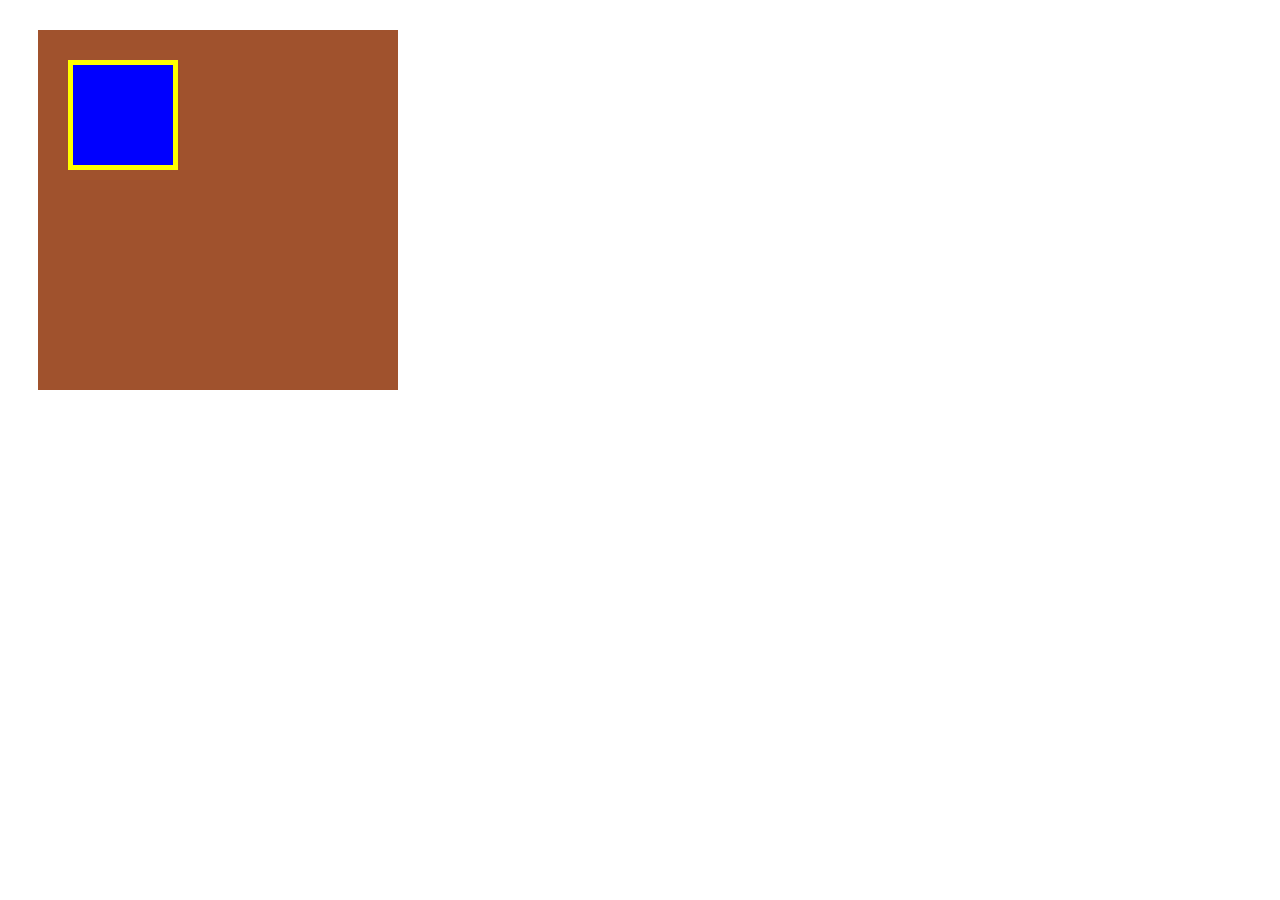
<file: box/box.html>
<!DOCTYPE html>
<html lang="ja">
  <head>
    <meta charset="UTF-8" />
    <!-- CSSファイルの読み込み -->
    <link rel="stylesheet" href="box.css" />
    <title>BOX</title>
  </head>

  <body>
    <!-- box1用のdiv -->
    <div class="box1">
     <div class="box2">
     </div>
  </body>
</html>
</file>
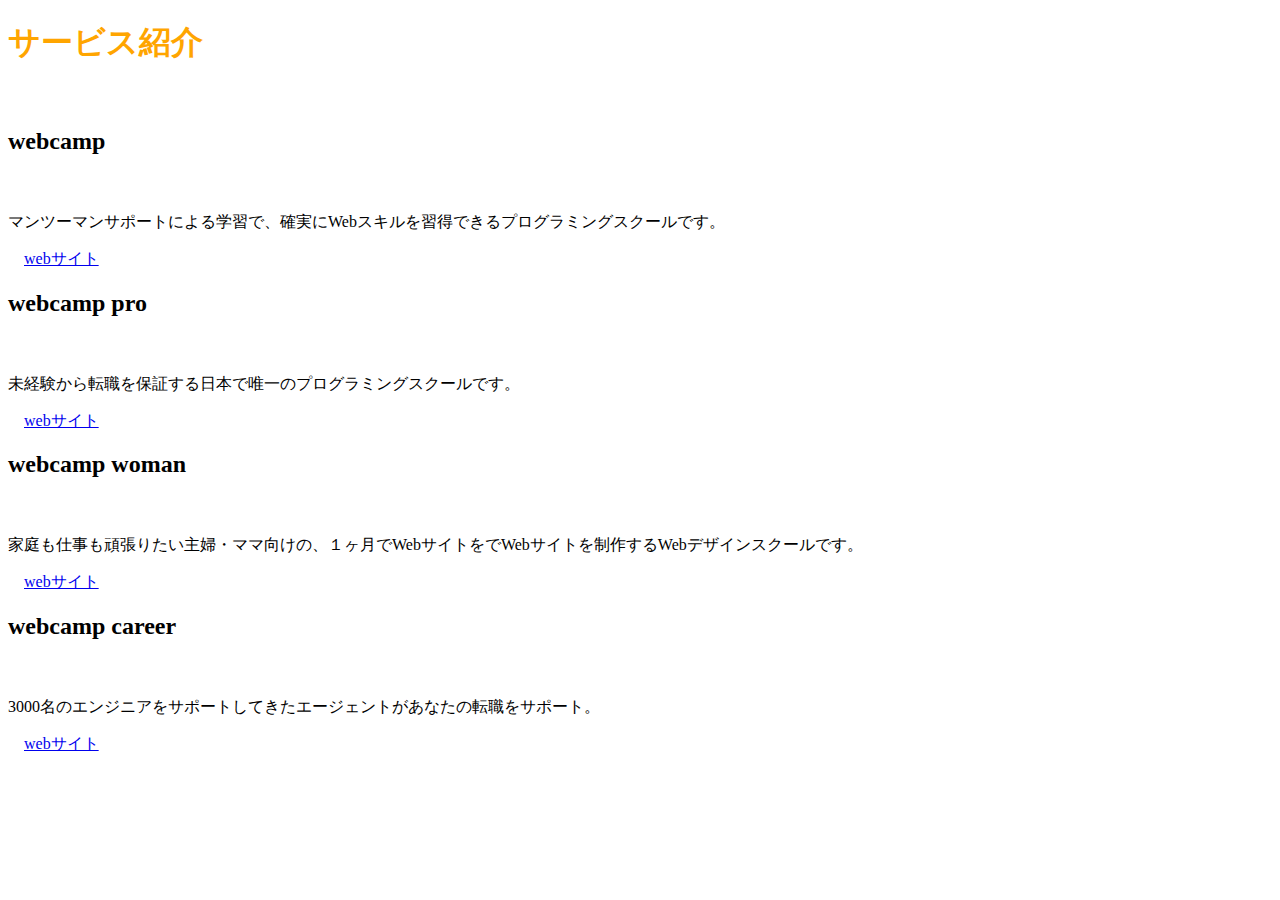
<file: ennsyuu/chapter2_exercise.html>
<!DOCTYPE HTML>
<html lang="ja">
  <head>
    <meta charset="UTF-8" />
    <title>chapter2_exercise</title>
    <link rel="stylesheet" href="chapter2_exercise.css" />

  </head>

  <body>
    <h1>サービス紹介</h1>
  　<h2>webcamp</h2>
  　<p>マンツーマンサポートによる学習で、確実にWebスキルを習得できるプログラミングスクールです。</p>
  　<a href="https://web-camp.io">webサイト</a>
  　<h2>webcamp pro</h2>
  　<p>未経験から転職を保証する日本で唯一のプログラミングスクールです。</p>
  　<a href="https://web-camp.io">webサイト</a>
  　<h2>webcamp woman</h2>
  　<p>家庭も仕事も頑張りたい主婦・ママ向けの、１ヶ月でWebサイトをでWebサイトを制作するWebデザインスクールです。</p>
  　<a href="https://web-camp.io">webサイト</a>
  　<h2>webcamp career</h2>
  　<p>3000名のエンジニアをサポートしてきたエージェントがあなたの転職をサポート。</p>
  　<a href="https://web-camp.io">webサイト</a>
  </body>
</html>
</file>
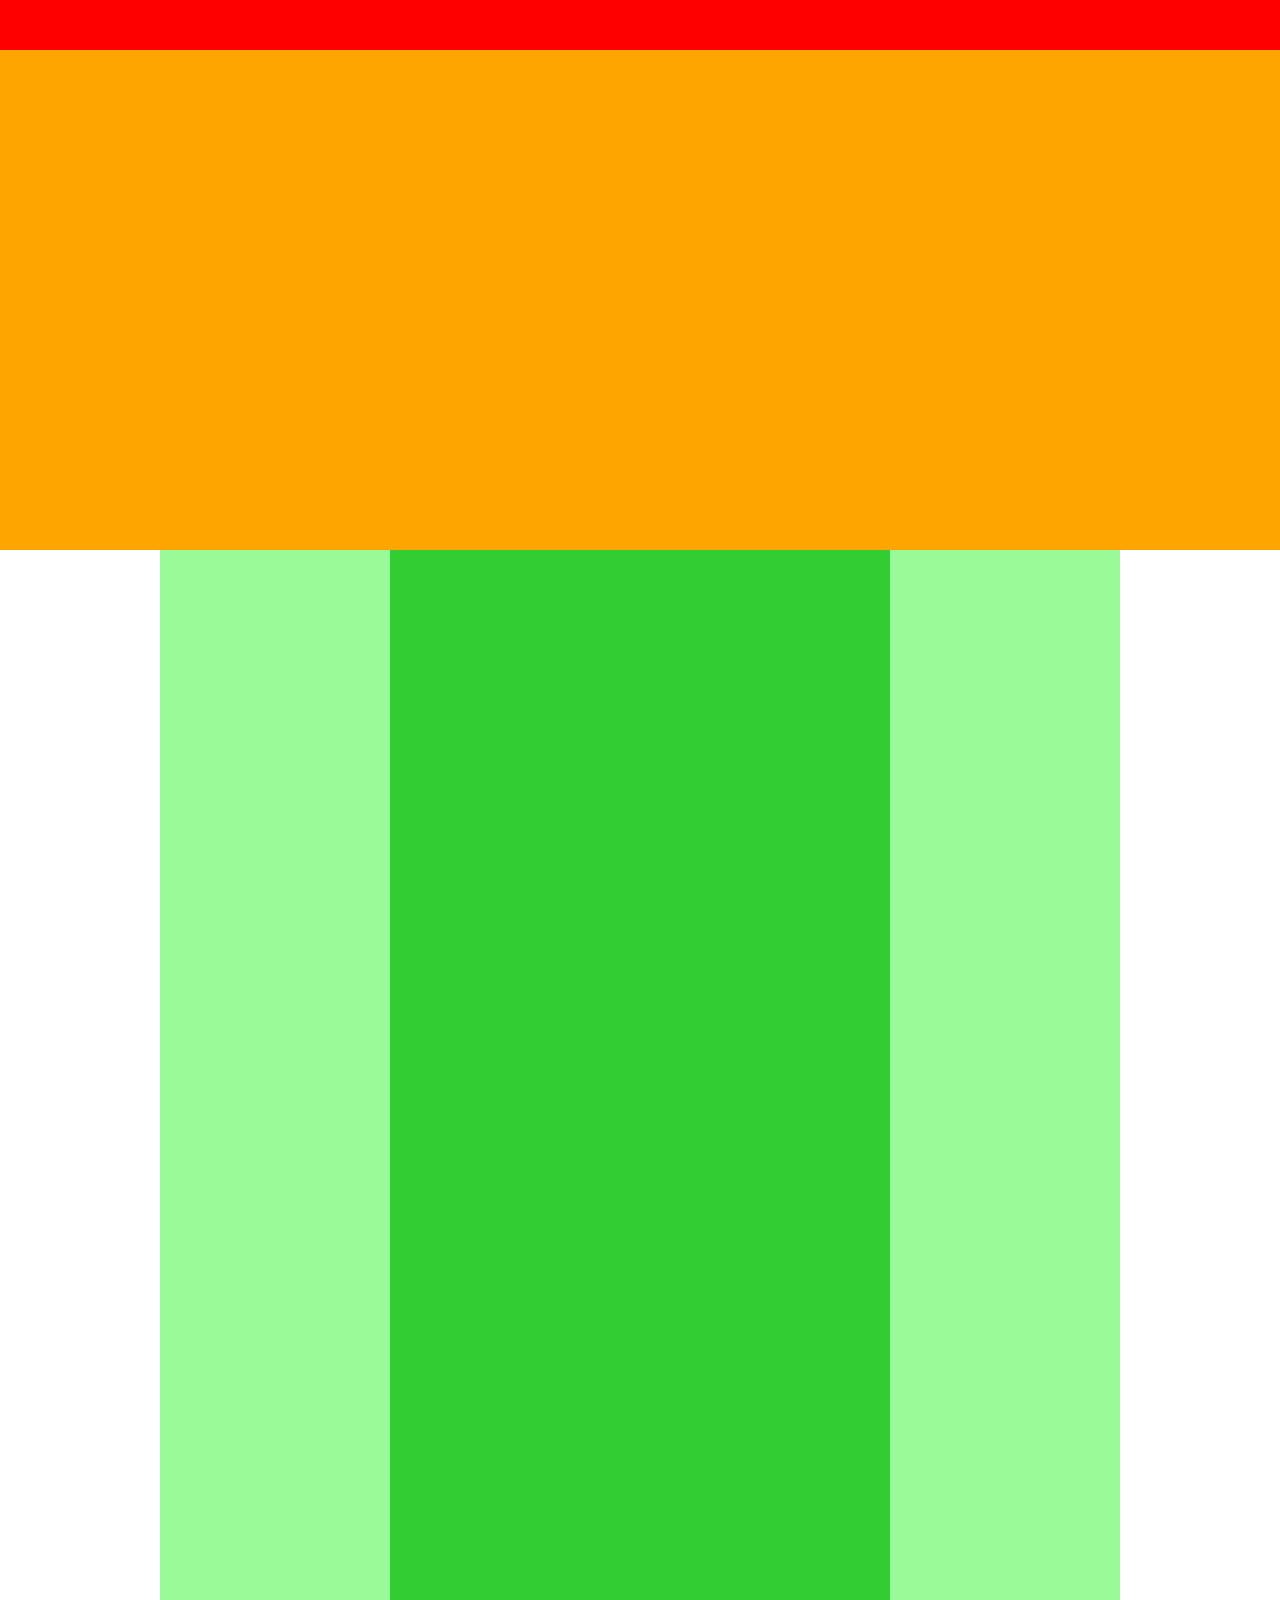
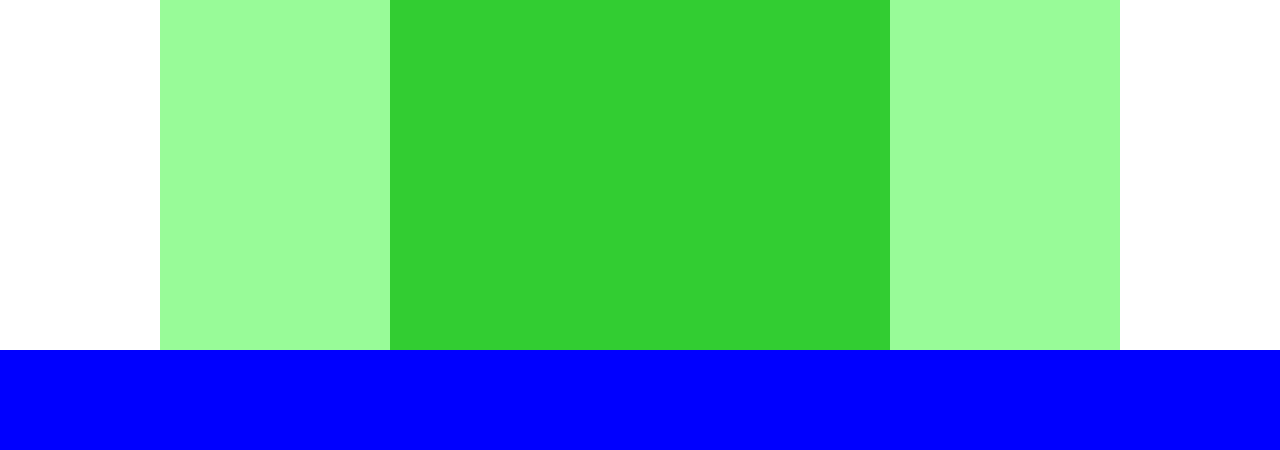
<file: ennsyuu/chapter4.html>
<!DOCTYPE html>
<html lang="ja">
  <head>
    <meta charset="UTF-8" />

    <link rel="stylesheet" href="chapter4.css" />
    <title>chapter4</title>
  </head>

  <body>
    <div class="header"></div>
    <div class="main-visual"></div>
    <div class="main">
      <div class="sidebar-left"></div>
      <div class="blog"></div>
      <div class="sidebar-right"></div>
    </div>
    <div class="footer"></div>
  </body>
</html>
</file>
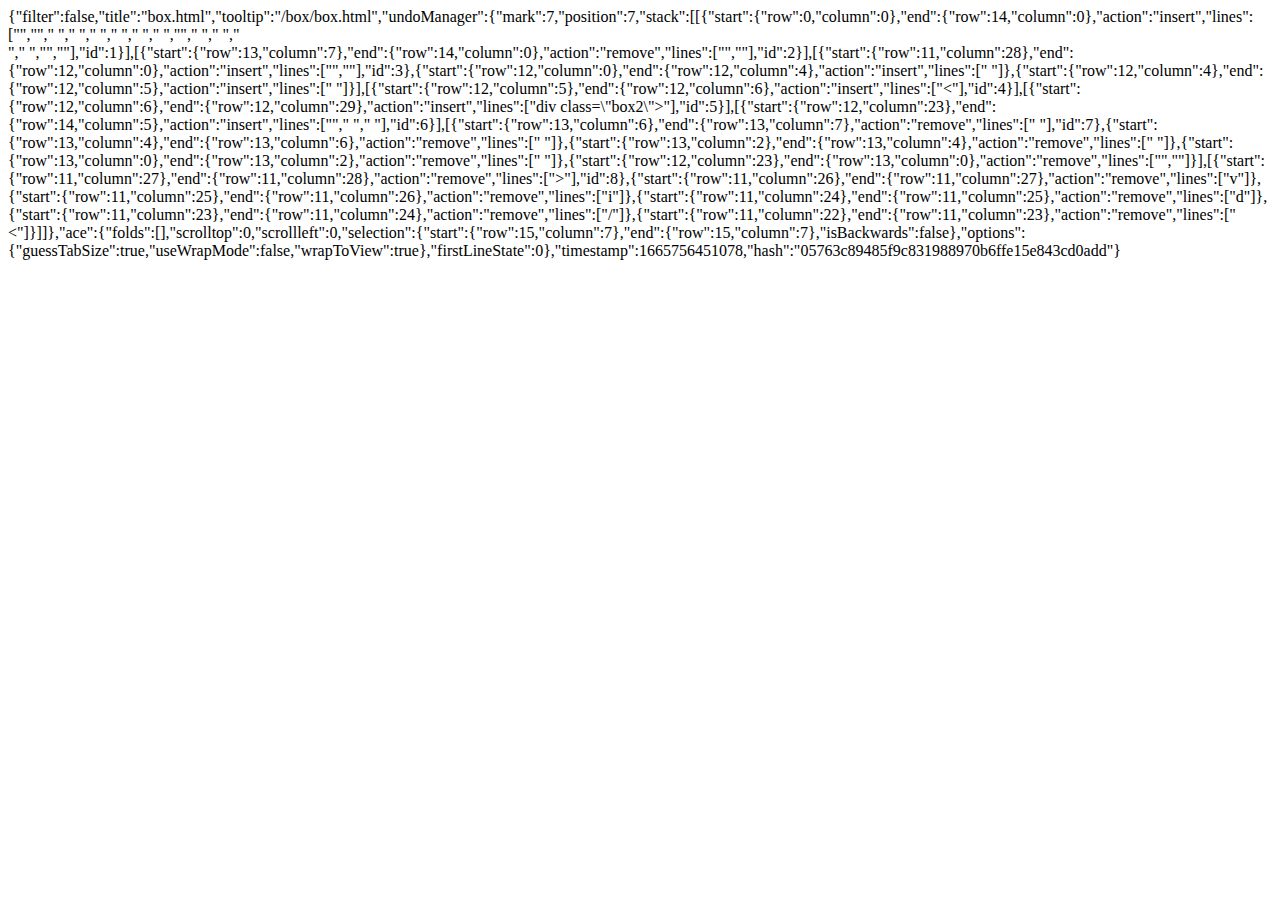
<file: .c9/metadata/environment/box/box.html>
{"filter":false,"title":"box.html","tooltip":"/box/box.html","undoManager":{"mark":7,"position":7,"stack":[[{"start":{"row":0,"column":0},"end":{"row":14,"column":0},"action":"insert","lines":["<!DOCTYPE html>","<html lang=\"ja\">","  <head>","    <meta charset=\"UTF-8\" />","    <!-- CSSファイルの読み込み -->","    <link rel=\"stylesheet\" href=\"box.css\" />","    <title>BOX</title>","  </head>","","  <body>","    <!-- box1用のdiv -->","    <div class=\"box1\"></div>","  </body>","</html>",""],"id":1}],[{"start":{"row":13,"column":7},"end":{"row":14,"column":0},"action":"remove","lines":["",""],"id":2}],[{"start":{"row":11,"column":28},"end":{"row":12,"column":0},"action":"insert","lines":["",""],"id":3},{"start":{"row":12,"column":0},"end":{"row":12,"column":4},"action":"insert","lines":["    "]},{"start":{"row":12,"column":4},"end":{"row":12,"column":5},"action":"insert","lines":[" "]}],[{"start":{"row":12,"column":5},"end":{"row":12,"column":6},"action":"insert","lines":["<"],"id":4}],[{"start":{"row":12,"column":6},"end":{"row":12,"column":29},"action":"insert","lines":["div class=\"box2\"></div>"],"id":5}],[{"start":{"row":12,"column":23},"end":{"row":14,"column":5},"action":"insert","lines":["","       ","     "],"id":6}],[{"start":{"row":13,"column":6},"end":{"row":13,"column":7},"action":"remove","lines":[" "],"id":7},{"start":{"row":13,"column":4},"end":{"row":13,"column":6},"action":"remove","lines":["  "]},{"start":{"row":13,"column":2},"end":{"row":13,"column":4},"action":"remove","lines":["  "]},{"start":{"row":13,"column":0},"end":{"row":13,"column":2},"action":"remove","lines":["  "]},{"start":{"row":12,"column":23},"end":{"row":13,"column":0},"action":"remove","lines":["",""]}],[{"start":{"row":11,"column":27},"end":{"row":11,"column":28},"action":"remove","lines":[">"],"id":8},{"start":{"row":11,"column":26},"end":{"row":11,"column":27},"action":"remove","lines":["v"]},{"start":{"row":11,"column":25},"end":{"row":11,"column":26},"action":"remove","lines":["i"]},{"start":{"row":11,"column":24},"end":{"row":11,"column":25},"action":"remove","lines":["d"]},{"start":{"row":11,"column":23},"end":{"row":11,"column":24},"action":"remove","lines":["/"]},{"start":{"row":11,"column":22},"end":{"row":11,"column":23},"action":"remove","lines":["<"]}]]},"ace":{"folds":[],"scrolltop":0,"scrollleft":0,"selection":{"start":{"row":15,"column":7},"end":{"row":15,"column":7},"isBackwards":false},"options":{"guessTabSize":true,"useWrapMode":false,"wrapToView":true},"firstLineState":0},"timestamp":1665756451078,"hash":"05763c89485f9c831988970b6ffe15e843cd0add"}
</file>
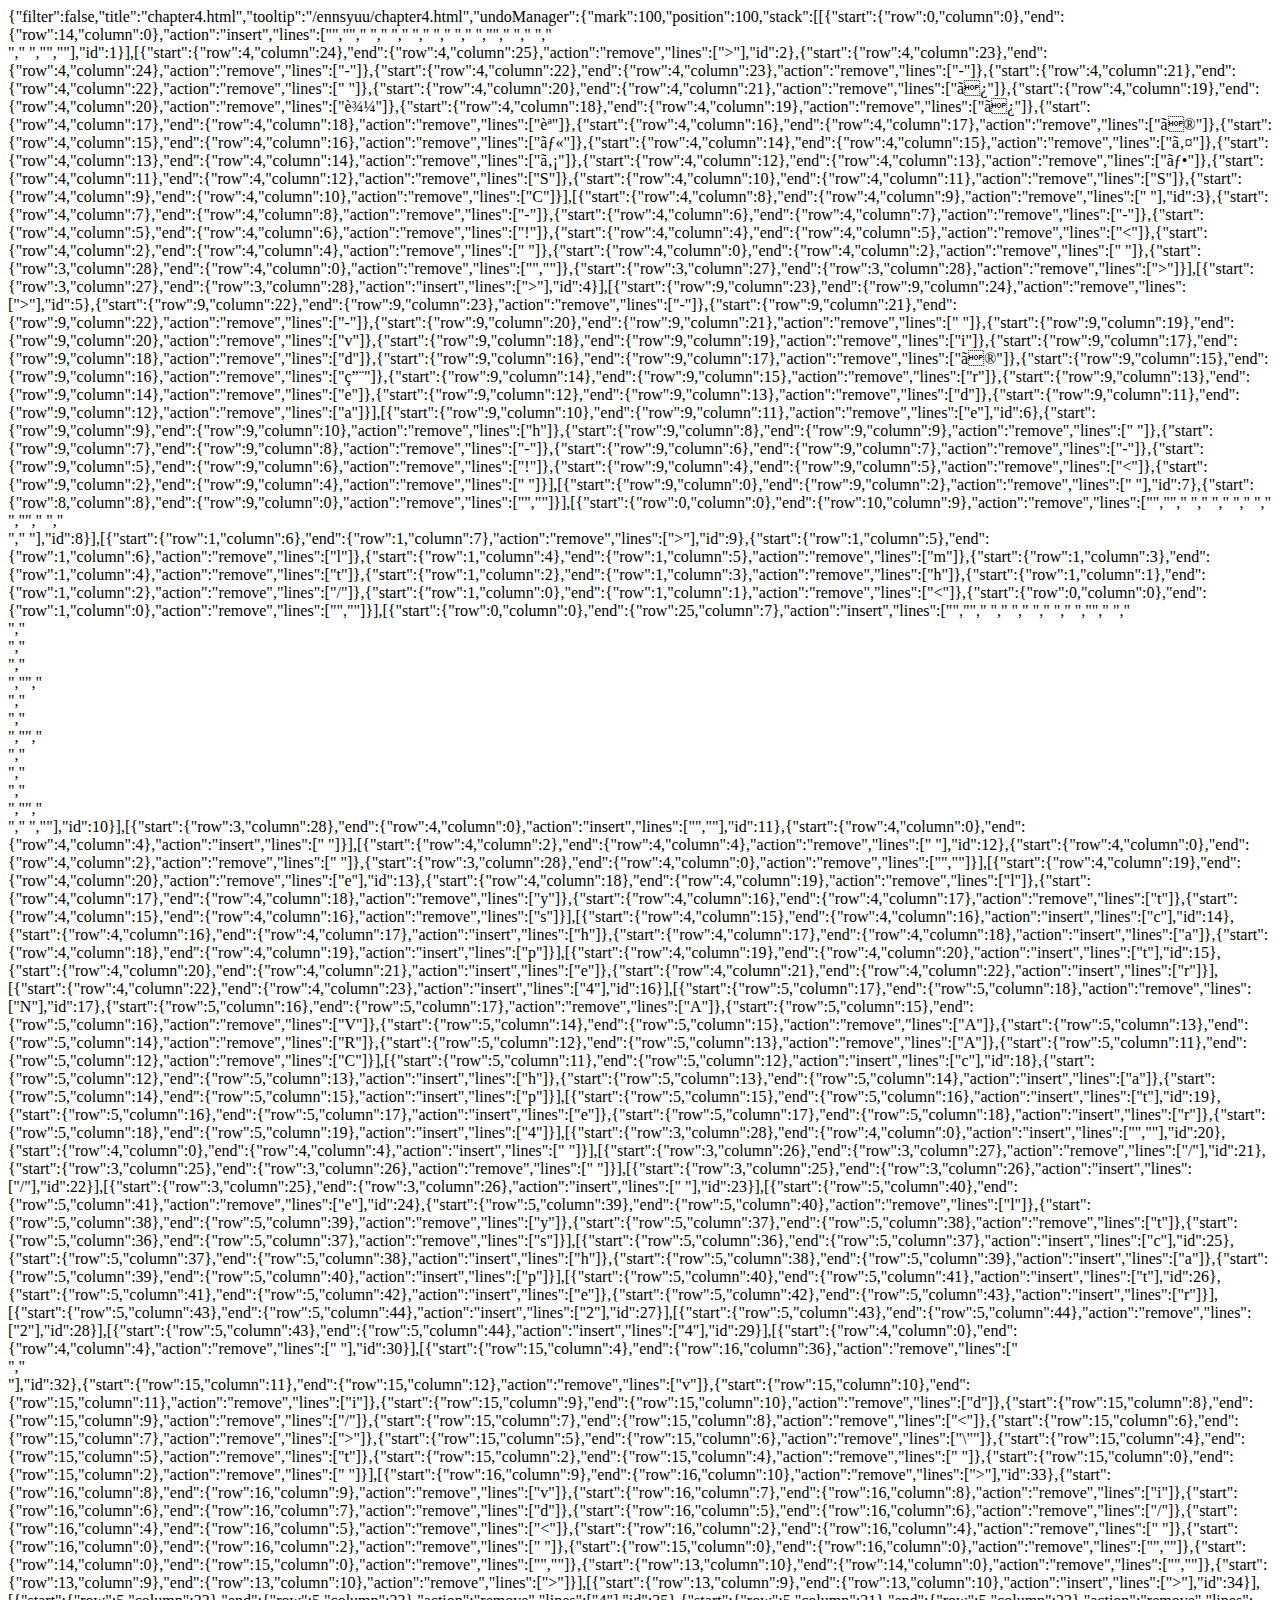
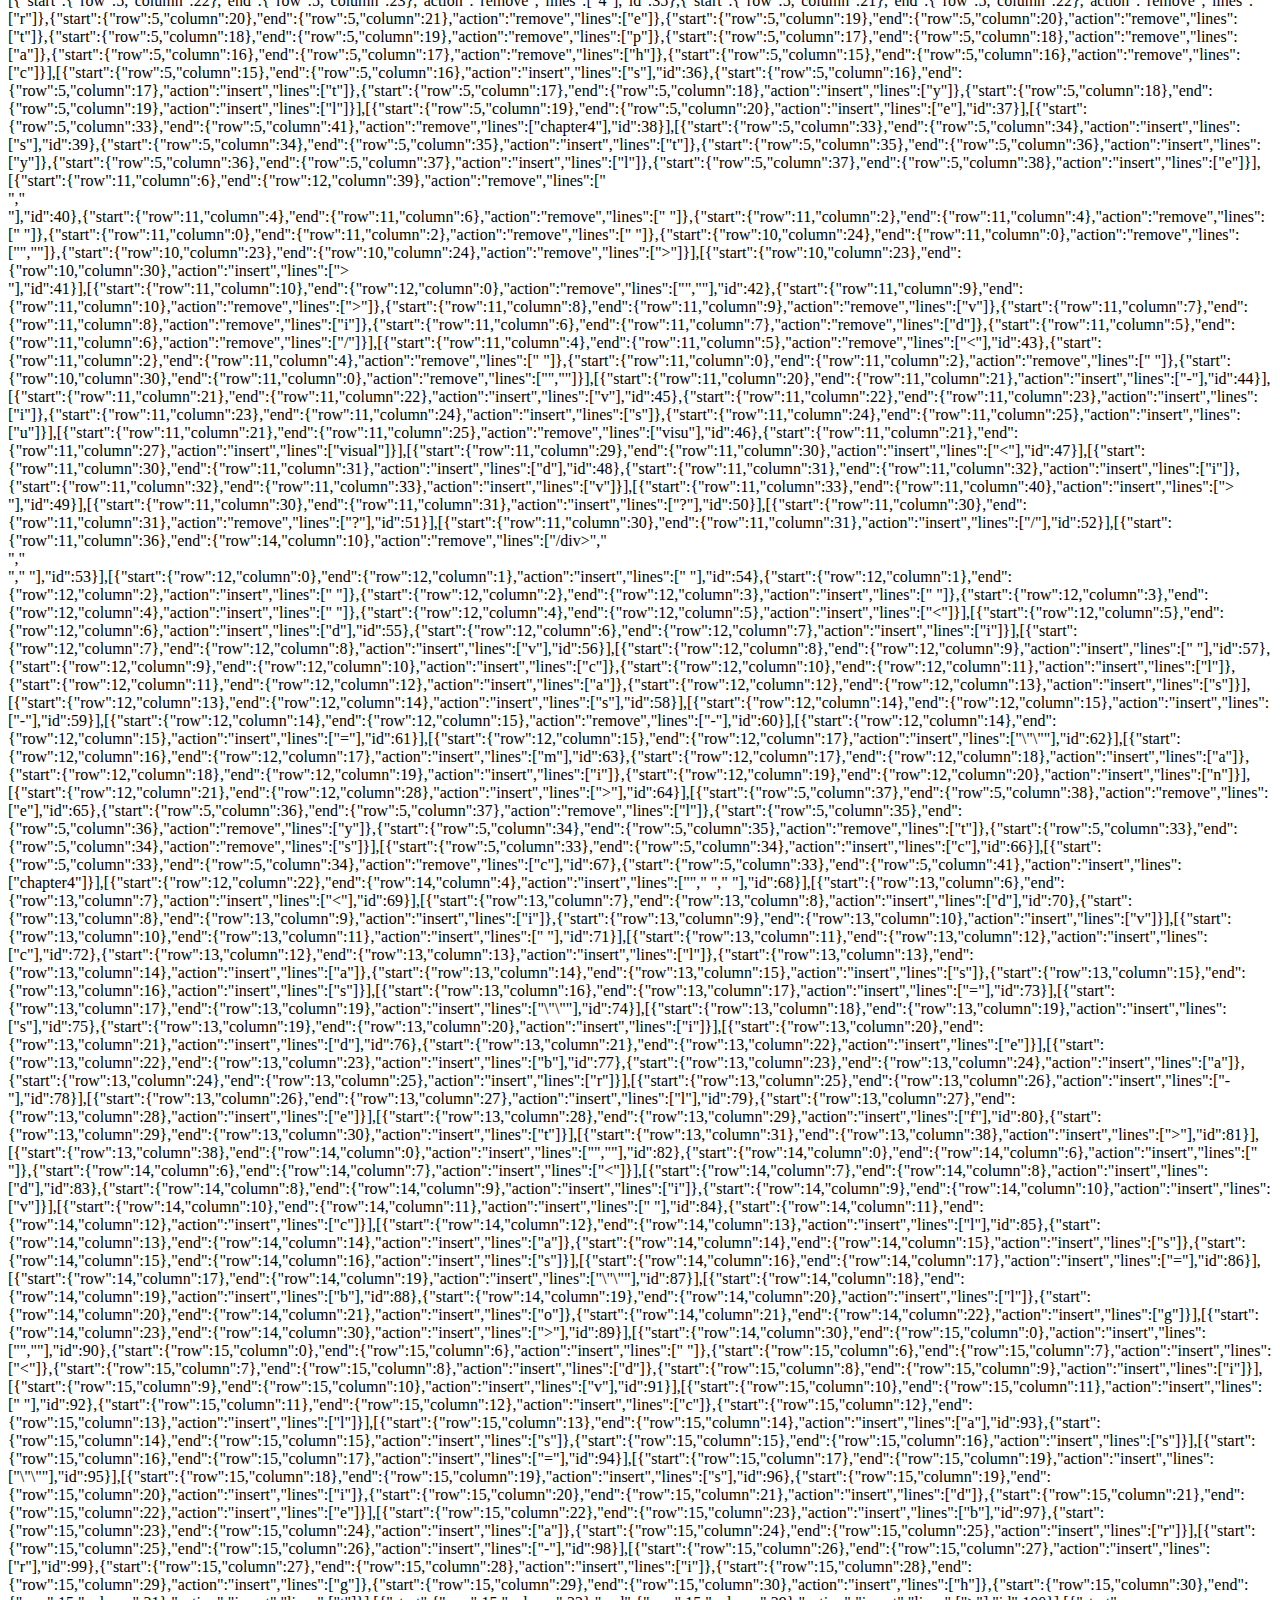
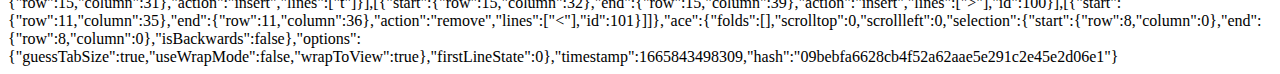
<file: .c9/metadata/environment/ennsyuu/chapter4.html>
{"filter":false,"title":"chapter4.html","tooltip":"/ennsyuu/chapter4.html","undoManager":{"mark":100,"position":100,"stack":[[{"start":{"row":0,"column":0},"end":{"row":14,"column":0},"action":"insert","lines":["<!DOCTYPE html>","<html lang=\"ja\">","  <head>","    <meta charset=\"UTF-8\" />","    <!-- CSSファイルの読み込み -->","    <link rel=\"stylesheet\" href=\"style.css\" />","    <title>CARAVAN</title>","  </head>","","  <body>","    <!-- header用のdiv -->","    <div class=\"header\"></div>","  </body>","</html>",""],"id":1}],[{"start":{"row":4,"column":24},"end":{"row":4,"column":25},"action":"remove","lines":[">"],"id":2},{"start":{"row":4,"column":23},"end":{"row":4,"column":24},"action":"remove","lines":["-"]},{"start":{"row":4,"column":22},"end":{"row":4,"column":23},"action":"remove","lines":["-"]},{"start":{"row":4,"column":21},"end":{"row":4,"column":22},"action":"remove","lines":[" "]},{"start":{"row":4,"column":20},"end":{"row":4,"column":21},"action":"remove","lines":["み"]},{"start":{"row":4,"column":19},"end":{"row":4,"column":20},"action":"remove","lines":["込"]},{"start":{"row":4,"column":18},"end":{"row":4,"column":19},"action":"remove","lines":["み"]},{"start":{"row":4,"column":17},"end":{"row":4,"column":18},"action":"remove","lines":["読"]},{"start":{"row":4,"column":16},"end":{"row":4,"column":17},"action":"remove","lines":["の"]},{"start":{"row":4,"column":15},"end":{"row":4,"column":16},"action":"remove","lines":["ル"]},{"start":{"row":4,"column":14},"end":{"row":4,"column":15},"action":"remove","lines":["イ"]},{"start":{"row":4,"column":13},"end":{"row":4,"column":14},"action":"remove","lines":["ァ"]},{"start":{"row":4,"column":12},"end":{"row":4,"column":13},"action":"remove","lines":["フ"]},{"start":{"row":4,"column":11},"end":{"row":4,"column":12},"action":"remove","lines":["S"]},{"start":{"row":4,"column":10},"end":{"row":4,"column":11},"action":"remove","lines":["S"]},{"start":{"row":4,"column":9},"end":{"row":4,"column":10},"action":"remove","lines":["C"]}],[{"start":{"row":4,"column":8},"end":{"row":4,"column":9},"action":"remove","lines":[" "],"id":3},{"start":{"row":4,"column":7},"end":{"row":4,"column":8},"action":"remove","lines":["-"]},{"start":{"row":4,"column":6},"end":{"row":4,"column":7},"action":"remove","lines":["-"]},{"start":{"row":4,"column":5},"end":{"row":4,"column":6},"action":"remove","lines":["!"]},{"start":{"row":4,"column":4},"end":{"row":4,"column":5},"action":"remove","lines":["<"]},{"start":{"row":4,"column":2},"end":{"row":4,"column":4},"action":"remove","lines":["  "]},{"start":{"row":4,"column":0},"end":{"row":4,"column":2},"action":"remove","lines":["  "]},{"start":{"row":3,"column":28},"end":{"row":4,"column":0},"action":"remove","lines":["",""]},{"start":{"row":3,"column":27},"end":{"row":3,"column":28},"action":"remove","lines":[">"]}],[{"start":{"row":3,"column":27},"end":{"row":3,"column":28},"action":"insert","lines":[">"],"id":4}],[{"start":{"row":9,"column":23},"end":{"row":9,"column":24},"action":"remove","lines":[">"],"id":5},{"start":{"row":9,"column":22},"end":{"row":9,"column":23},"action":"remove","lines":["-"]},{"start":{"row":9,"column":21},"end":{"row":9,"column":22},"action":"remove","lines":["-"]},{"start":{"row":9,"column":20},"end":{"row":9,"column":21},"action":"remove","lines":[" "]},{"start":{"row":9,"column":19},"end":{"row":9,"column":20},"action":"remove","lines":["v"]},{"start":{"row":9,"column":18},"end":{"row":9,"column":19},"action":"remove","lines":["i"]},{"start":{"row":9,"column":17},"end":{"row":9,"column":18},"action":"remove","lines":["d"]},{"start":{"row":9,"column":16},"end":{"row":9,"column":17},"action":"remove","lines":["の"]},{"start":{"row":9,"column":15},"end":{"row":9,"column":16},"action":"remove","lines":["用"]},{"start":{"row":9,"column":14},"end":{"row":9,"column":15},"action":"remove","lines":["r"]},{"start":{"row":9,"column":13},"end":{"row":9,"column":14},"action":"remove","lines":["e"]},{"start":{"row":9,"column":12},"end":{"row":9,"column":13},"action":"remove","lines":["d"]},{"start":{"row":9,"column":11},"end":{"row":9,"column":12},"action":"remove","lines":["a"]}],[{"start":{"row":9,"column":10},"end":{"row":9,"column":11},"action":"remove","lines":["e"],"id":6},{"start":{"row":9,"column":9},"end":{"row":9,"column":10},"action":"remove","lines":["h"]},{"start":{"row":9,"column":8},"end":{"row":9,"column":9},"action":"remove","lines":[" "]},{"start":{"row":9,"column":7},"end":{"row":9,"column":8},"action":"remove","lines":["-"]},{"start":{"row":9,"column":6},"end":{"row":9,"column":7},"action":"remove","lines":["-"]},{"start":{"row":9,"column":5},"end":{"row":9,"column":6},"action":"remove","lines":["!"]},{"start":{"row":9,"column":4},"end":{"row":9,"column":5},"action":"remove","lines":["<"]},{"start":{"row":9,"column":2},"end":{"row":9,"column":4},"action":"remove","lines":["  "]}],[{"start":{"row":9,"column":0},"end":{"row":9,"column":2},"action":"remove","lines":["  "],"id":7},{"start":{"row":8,"column":8},"end":{"row":9,"column":0},"action":"remove","lines":["",""]}],[{"start":{"row":0,"column":0},"end":{"row":10,"column":9},"action":"remove","lines":["<!DOCTYPE html>","<html lang=\"ja\">","  <head>","    <meta charset=\"UTF-8\" />","    <link rel=\"stylesheet\" href=\"style.css\" />","    <title>CARAVAN</title>","  </head>","","  <body>","    <div class=\"header\"></div>","  </body>"],"id":8}],[{"start":{"row":1,"column":6},"end":{"row":1,"column":7},"action":"remove","lines":[">"],"id":9},{"start":{"row":1,"column":5},"end":{"row":1,"column":6},"action":"remove","lines":["l"]},{"start":{"row":1,"column":4},"end":{"row":1,"column":5},"action":"remove","lines":["m"]},{"start":{"row":1,"column":3},"end":{"row":1,"column":4},"action":"remove","lines":["t"]},{"start":{"row":1,"column":2},"end":{"row":1,"column":3},"action":"remove","lines":["h"]},{"start":{"row":1,"column":1},"end":{"row":1,"column":2},"action":"remove","lines":["/"]},{"start":{"row":1,"column":0},"end":{"row":1,"column":1},"action":"remove","lines":["<"]},{"start":{"row":0,"column":0},"end":{"row":1,"column":0},"action":"remove","lines":["",""]}],[{"start":{"row":0,"column":0},"end":{"row":25,"column":7},"action":"insert","lines":["<!DOCTYPE html>","<html lang=\"ja\">","  <head>","    <meta charset=\"UTF-8\" />","    <link rel=\"stylesheet\" href=\"style.css\" />","    <title>CARAVAN</title>","  </head>","","  <body>","    <div class=\"header\">","      <div class=\"header-top\"></div>","      <div class=\"header-bottom\"></div>","    </div>","","    <div class=\"main-visual\">","      <div class=\"main-visual-content\"></div>","    </div>","","    <div class=\"main\">","       <div class=\"blog\"></div>","      <div class=\"sidebar\"></div>","    </div>","","    <div class=\"footer\"></div>","  </body>","</html>"],"id":10}],[{"start":{"row":3,"column":28},"end":{"row":4,"column":0},"action":"insert","lines":["",""],"id":11},{"start":{"row":4,"column":0},"end":{"row":4,"column":4},"action":"insert","lines":["    "]}],[{"start":{"row":4,"column":2},"end":{"row":4,"column":4},"action":"remove","lines":["  "],"id":12},{"start":{"row":4,"column":0},"end":{"row":4,"column":2},"action":"remove","lines":["  "]},{"start":{"row":3,"column":28},"end":{"row":4,"column":0},"action":"remove","lines":["",""]}],[{"start":{"row":4,"column":19},"end":{"row":4,"column":20},"action":"remove","lines":["e"],"id":13},{"start":{"row":4,"column":18},"end":{"row":4,"column":19},"action":"remove","lines":["l"]},{"start":{"row":4,"column":17},"end":{"row":4,"column":18},"action":"remove","lines":["y"]},{"start":{"row":4,"column":16},"end":{"row":4,"column":17},"action":"remove","lines":["t"]},{"start":{"row":4,"column":15},"end":{"row":4,"column":16},"action":"remove","lines":["s"]}],[{"start":{"row":4,"column":15},"end":{"row":4,"column":16},"action":"insert","lines":["c"],"id":14},{"start":{"row":4,"column":16},"end":{"row":4,"column":17},"action":"insert","lines":["h"]},{"start":{"row":4,"column":17},"end":{"row":4,"column":18},"action":"insert","lines":["a"]},{"start":{"row":4,"column":18},"end":{"row":4,"column":19},"action":"insert","lines":["p"]}],[{"start":{"row":4,"column":19},"end":{"row":4,"column":20},"action":"insert","lines":["t"],"id":15},{"start":{"row":4,"column":20},"end":{"row":4,"column":21},"action":"insert","lines":["e"]},{"start":{"row":4,"column":21},"end":{"row":4,"column":22},"action":"insert","lines":["r"]}],[{"start":{"row":4,"column":22},"end":{"row":4,"column":23},"action":"insert","lines":["4"],"id":16}],[{"start":{"row":5,"column":17},"end":{"row":5,"column":18},"action":"remove","lines":["N"],"id":17},{"start":{"row":5,"column":16},"end":{"row":5,"column":17},"action":"remove","lines":["A"]},{"start":{"row":5,"column":15},"end":{"row":5,"column":16},"action":"remove","lines":["V"]},{"start":{"row":5,"column":14},"end":{"row":5,"column":15},"action":"remove","lines":["A"]},{"start":{"row":5,"column":13},"end":{"row":5,"column":14},"action":"remove","lines":["R"]},{"start":{"row":5,"column":12},"end":{"row":5,"column":13},"action":"remove","lines":["A"]},{"start":{"row":5,"column":11},"end":{"row":5,"column":12},"action":"remove","lines":["C"]}],[{"start":{"row":5,"column":11},"end":{"row":5,"column":12},"action":"insert","lines":["c"],"id":18},{"start":{"row":5,"column":12},"end":{"row":5,"column":13},"action":"insert","lines":["h"]},{"start":{"row":5,"column":13},"end":{"row":5,"column":14},"action":"insert","lines":["a"]},{"start":{"row":5,"column":14},"end":{"row":5,"column":15},"action":"insert","lines":["p"]}],[{"start":{"row":5,"column":15},"end":{"row":5,"column":16},"action":"insert","lines":["t"],"id":19},{"start":{"row":5,"column":16},"end":{"row":5,"column":17},"action":"insert","lines":["e"]},{"start":{"row":5,"column":17},"end":{"row":5,"column":18},"action":"insert","lines":["r"]},{"start":{"row":5,"column":18},"end":{"row":5,"column":19},"action":"insert","lines":["4"]}],[{"start":{"row":3,"column":28},"end":{"row":4,"column":0},"action":"insert","lines":["",""],"id":20},{"start":{"row":4,"column":0},"end":{"row":4,"column":4},"action":"insert","lines":["    "]}],[{"start":{"row":3,"column":26},"end":{"row":3,"column":27},"action":"remove","lines":["/"],"id":21},{"start":{"row":3,"column":25},"end":{"row":3,"column":26},"action":"remove","lines":[" "]}],[{"start":{"row":3,"column":25},"end":{"row":3,"column":26},"action":"insert","lines":["/"],"id":22}],[{"start":{"row":3,"column":25},"end":{"row":3,"column":26},"action":"insert","lines":[" "],"id":23}],[{"start":{"row":5,"column":40},"end":{"row":5,"column":41},"action":"remove","lines":["e"],"id":24},{"start":{"row":5,"column":39},"end":{"row":5,"column":40},"action":"remove","lines":["l"]},{"start":{"row":5,"column":38},"end":{"row":5,"column":39},"action":"remove","lines":["y"]},{"start":{"row":5,"column":37},"end":{"row":5,"column":38},"action":"remove","lines":["t"]},{"start":{"row":5,"column":36},"end":{"row":5,"column":37},"action":"remove","lines":["s"]}],[{"start":{"row":5,"column":36},"end":{"row":5,"column":37},"action":"insert","lines":["c"],"id":25},{"start":{"row":5,"column":37},"end":{"row":5,"column":38},"action":"insert","lines":["h"]},{"start":{"row":5,"column":38},"end":{"row":5,"column":39},"action":"insert","lines":["a"]},{"start":{"row":5,"column":39},"end":{"row":5,"column":40},"action":"insert","lines":["p"]}],[{"start":{"row":5,"column":40},"end":{"row":5,"column":41},"action":"insert","lines":["t"],"id":26},{"start":{"row":5,"column":41},"end":{"row":5,"column":42},"action":"insert","lines":["e"]},{"start":{"row":5,"column":42},"end":{"row":5,"column":43},"action":"insert","lines":["r"]}],[{"start":{"row":5,"column":43},"end":{"row":5,"column":44},"action":"insert","lines":["2"],"id":27}],[{"start":{"row":5,"column":43},"end":{"row":5,"column":44},"action":"remove","lines":["2"],"id":28}],[{"start":{"row":5,"column":43},"end":{"row":5,"column":44},"action":"insert","lines":["4"],"id":29}],[{"start":{"row":4,"column":0},"end":{"row":4,"column":4},"action":"remove","lines":["    "],"id":30}],[{"start":{"row":15,"column":4},"end":{"row":16,"column":36},"action":"remove","lines":["<div class=\"main-visual\">","      <div class=\"main-visual-conten"],"id":31}],[{"start":{"row":15,"column":12},"end":{"row":15,"column":13},"action":"remove","lines":[">"],"id":32},{"start":{"row":15,"column":11},"end":{"row":15,"column":12},"action":"remove","lines":["v"]},{"start":{"row":15,"column":10},"end":{"row":15,"column":11},"action":"remove","lines":["i"]},{"start":{"row":15,"column":9},"end":{"row":15,"column":10},"action":"remove","lines":["d"]},{"start":{"row":15,"column":8},"end":{"row":15,"column":9},"action":"remove","lines":["/"]},{"start":{"row":15,"column":7},"end":{"row":15,"column":8},"action":"remove","lines":["<"]},{"start":{"row":15,"column":6},"end":{"row":15,"column":7},"action":"remove","lines":[">"]},{"start":{"row":15,"column":5},"end":{"row":15,"column":6},"action":"remove","lines":["\""]},{"start":{"row":15,"column":4},"end":{"row":15,"column":5},"action":"remove","lines":["t"]},{"start":{"row":15,"column":2},"end":{"row":15,"column":4},"action":"remove","lines":["  "]},{"start":{"row":15,"column":0},"end":{"row":15,"column":2},"action":"remove","lines":["  "]}],[{"start":{"row":16,"column":9},"end":{"row":16,"column":10},"action":"remove","lines":[">"],"id":33},{"start":{"row":16,"column":8},"end":{"row":16,"column":9},"action":"remove","lines":["v"]},{"start":{"row":16,"column":7},"end":{"row":16,"column":8},"action":"remove","lines":["i"]},{"start":{"row":16,"column":6},"end":{"row":16,"column":7},"action":"remove","lines":["d"]},{"start":{"row":16,"column":5},"end":{"row":16,"column":6},"action":"remove","lines":["/"]},{"start":{"row":16,"column":4},"end":{"row":16,"column":5},"action":"remove","lines":["<"]},{"start":{"row":16,"column":2},"end":{"row":16,"column":4},"action":"remove","lines":["  "]},{"start":{"row":16,"column":0},"end":{"row":16,"column":2},"action":"remove","lines":["  "]},{"start":{"row":15,"column":0},"end":{"row":16,"column":0},"action":"remove","lines":["",""]},{"start":{"row":14,"column":0},"end":{"row":15,"column":0},"action":"remove","lines":["",""]},{"start":{"row":13,"column":10},"end":{"row":14,"column":0},"action":"remove","lines":["",""]},{"start":{"row":13,"column":9},"end":{"row":13,"column":10},"action":"remove","lines":[">"]}],[{"start":{"row":13,"column":9},"end":{"row":13,"column":10},"action":"insert","lines":[">"],"id":34}],[{"start":{"row":5,"column":22},"end":{"row":5,"column":23},"action":"remove","lines":["4"],"id":35},{"start":{"row":5,"column":21},"end":{"row":5,"column":22},"action":"remove","lines":["r"]},{"start":{"row":5,"column":20},"end":{"row":5,"column":21},"action":"remove","lines":["e"]},{"start":{"row":5,"column":19},"end":{"row":5,"column":20},"action":"remove","lines":["t"]},{"start":{"row":5,"column":18},"end":{"row":5,"column":19},"action":"remove","lines":["p"]},{"start":{"row":5,"column":17},"end":{"row":5,"column":18},"action":"remove","lines":["a"]},{"start":{"row":5,"column":16},"end":{"row":5,"column":17},"action":"remove","lines":["h"]},{"start":{"row":5,"column":15},"end":{"row":5,"column":16},"action":"remove","lines":["c"]}],[{"start":{"row":5,"column":15},"end":{"row":5,"column":16},"action":"insert","lines":["s"],"id":36},{"start":{"row":5,"column":16},"end":{"row":5,"column":17},"action":"insert","lines":["t"]},{"start":{"row":5,"column":17},"end":{"row":5,"column":18},"action":"insert","lines":["y"]},{"start":{"row":5,"column":18},"end":{"row":5,"column":19},"action":"insert","lines":["l"]}],[{"start":{"row":5,"column":19},"end":{"row":5,"column":20},"action":"insert","lines":["e"],"id":37}],[{"start":{"row":5,"column":33},"end":{"row":5,"column":41},"action":"remove","lines":["chapter4"],"id":38}],[{"start":{"row":5,"column":33},"end":{"row":5,"column":34},"action":"insert","lines":["s"],"id":39},{"start":{"row":5,"column":34},"end":{"row":5,"column":35},"action":"insert","lines":["t"]},{"start":{"row":5,"column":35},"end":{"row":5,"column":36},"action":"insert","lines":["y"]},{"start":{"row":5,"column":36},"end":{"row":5,"column":37},"action":"insert","lines":["l"]},{"start":{"row":5,"column":37},"end":{"row":5,"column":38},"action":"insert","lines":["e"]}],[{"start":{"row":11,"column":6},"end":{"row":12,"column":39},"action":"remove","lines":["<div class=\"header-top\"></div>","      <div class=\"header-bottom\"></div>"],"id":40},{"start":{"row":11,"column":4},"end":{"row":11,"column":6},"action":"remove","lines":["  "]},{"start":{"row":11,"column":2},"end":{"row":11,"column":4},"action":"remove","lines":["  "]},{"start":{"row":11,"column":0},"end":{"row":11,"column":2},"action":"remove","lines":["  "]},{"start":{"row":10,"column":24},"end":{"row":11,"column":0},"action":"remove","lines":["",""]},{"start":{"row":10,"column":23},"end":{"row":10,"column":24},"action":"remove","lines":[">"]}],[{"start":{"row":10,"column":23},"end":{"row":10,"column":30},"action":"insert","lines":["></div>"],"id":41}],[{"start":{"row":11,"column":10},"end":{"row":12,"column":0},"action":"remove","lines":["",""],"id":42},{"start":{"row":11,"column":9},"end":{"row":11,"column":10},"action":"remove","lines":[">"]},{"start":{"row":11,"column":8},"end":{"row":11,"column":9},"action":"remove","lines":["v"]},{"start":{"row":11,"column":7},"end":{"row":11,"column":8},"action":"remove","lines":["i"]},{"start":{"row":11,"column":6},"end":{"row":11,"column":7},"action":"remove","lines":["d"]},{"start":{"row":11,"column":5},"end":{"row":11,"column":6},"action":"remove","lines":["/"]}],[{"start":{"row":11,"column":4},"end":{"row":11,"column":5},"action":"remove","lines":["<"],"id":43},{"start":{"row":11,"column":2},"end":{"row":11,"column":4},"action":"remove","lines":["  "]},{"start":{"row":11,"column":0},"end":{"row":11,"column":2},"action":"remove","lines":["  "]},{"start":{"row":10,"column":30},"end":{"row":11,"column":0},"action":"remove","lines":["",""]}],[{"start":{"row":11,"column":20},"end":{"row":11,"column":21},"action":"insert","lines":["-"],"id":44}],[{"start":{"row":11,"column":21},"end":{"row":11,"column":22},"action":"insert","lines":["v"],"id":45},{"start":{"row":11,"column":22},"end":{"row":11,"column":23},"action":"insert","lines":["i"]},{"start":{"row":11,"column":23},"end":{"row":11,"column":24},"action":"insert","lines":["s"]},{"start":{"row":11,"column":24},"end":{"row":11,"column":25},"action":"insert","lines":["u"]}],[{"start":{"row":11,"column":21},"end":{"row":11,"column":25},"action":"remove","lines":["visu"],"id":46},{"start":{"row":11,"column":21},"end":{"row":11,"column":27},"action":"insert","lines":["visual"]}],[{"start":{"row":11,"column":29},"end":{"row":11,"column":30},"action":"insert","lines":["<"],"id":47}],[{"start":{"row":11,"column":30},"end":{"row":11,"column":31},"action":"insert","lines":["d"],"id":48},{"start":{"row":11,"column":31},"end":{"row":11,"column":32},"action":"insert","lines":["i"]},{"start":{"row":11,"column":32},"end":{"row":11,"column":33},"action":"insert","lines":["v"]}],[{"start":{"row":11,"column":33},"end":{"row":11,"column":40},"action":"insert","lines":["></div>"],"id":49}],[{"start":{"row":11,"column":30},"end":{"row":11,"column":31},"action":"insert","lines":["?"],"id":50}],[{"start":{"row":11,"column":30},"end":{"row":11,"column":31},"action":"remove","lines":["?"],"id":51}],[{"start":{"row":11,"column":30},"end":{"row":11,"column":31},"action":"insert","lines":["/"],"id":52}],[{"start":{"row":11,"column":36},"end":{"row":14,"column":10},"action":"remove","lines":["/div>","       <div class=\"blog\"></div>","      <div class=\"sidebar\"></div>","    </div>"],"id":53}],[{"start":{"row":12,"column":0},"end":{"row":12,"column":1},"action":"insert","lines":[" "],"id":54},{"start":{"row":12,"column":1},"end":{"row":12,"column":2},"action":"insert","lines":[" "]},{"start":{"row":12,"column":2},"end":{"row":12,"column":3},"action":"insert","lines":[" "]},{"start":{"row":12,"column":3},"end":{"row":12,"column":4},"action":"insert","lines":[" "]},{"start":{"row":12,"column":4},"end":{"row":12,"column":5},"action":"insert","lines":["<"]}],[{"start":{"row":12,"column":5},"end":{"row":12,"column":6},"action":"insert","lines":["d"],"id":55},{"start":{"row":12,"column":6},"end":{"row":12,"column":7},"action":"insert","lines":["i"]}],[{"start":{"row":12,"column":7},"end":{"row":12,"column":8},"action":"insert","lines":["v"],"id":56}],[{"start":{"row":12,"column":8},"end":{"row":12,"column":9},"action":"insert","lines":[" "],"id":57},{"start":{"row":12,"column":9},"end":{"row":12,"column":10},"action":"insert","lines":["c"]},{"start":{"row":12,"column":10},"end":{"row":12,"column":11},"action":"insert","lines":["l"]},{"start":{"row":12,"column":11},"end":{"row":12,"column":12},"action":"insert","lines":["a"]},{"start":{"row":12,"column":12},"end":{"row":12,"column":13},"action":"insert","lines":["s"]}],[{"start":{"row":12,"column":13},"end":{"row":12,"column":14},"action":"insert","lines":["s"],"id":58}],[{"start":{"row":12,"column":14},"end":{"row":12,"column":15},"action":"insert","lines":["-"],"id":59}],[{"start":{"row":12,"column":14},"end":{"row":12,"column":15},"action":"remove","lines":["-"],"id":60}],[{"start":{"row":12,"column":14},"end":{"row":12,"column":15},"action":"insert","lines":["="],"id":61}],[{"start":{"row":12,"column":15},"end":{"row":12,"column":17},"action":"insert","lines":["\"\""],"id":62}],[{"start":{"row":12,"column":16},"end":{"row":12,"column":17},"action":"insert","lines":["m"],"id":63},{"start":{"row":12,"column":17},"end":{"row":12,"column":18},"action":"insert","lines":["a"]},{"start":{"row":12,"column":18},"end":{"row":12,"column":19},"action":"insert","lines":["i"]},{"start":{"row":12,"column":19},"end":{"row":12,"column":20},"action":"insert","lines":["n"]}],[{"start":{"row":12,"column":21},"end":{"row":12,"column":28},"action":"insert","lines":["></div>"],"id":64}],[{"start":{"row":5,"column":37},"end":{"row":5,"column":38},"action":"remove","lines":["e"],"id":65},{"start":{"row":5,"column":36},"end":{"row":5,"column":37},"action":"remove","lines":["l"]},{"start":{"row":5,"column":35},"end":{"row":5,"column":36},"action":"remove","lines":["y"]},{"start":{"row":5,"column":34},"end":{"row":5,"column":35},"action":"remove","lines":["t"]},{"start":{"row":5,"column":33},"end":{"row":5,"column":34},"action":"remove","lines":["s"]}],[{"start":{"row":5,"column":33},"end":{"row":5,"column":34},"action":"insert","lines":["c"],"id":66}],[{"start":{"row":5,"column":33},"end":{"row":5,"column":34},"action":"remove","lines":["c"],"id":67},{"start":{"row":5,"column":33},"end":{"row":5,"column":41},"action":"insert","lines":["chapter4"]}],[{"start":{"row":12,"column":22},"end":{"row":14,"column":4},"action":"insert","lines":["","      ","    "],"id":68}],[{"start":{"row":13,"column":6},"end":{"row":13,"column":7},"action":"insert","lines":["<"],"id":69}],[{"start":{"row":13,"column":7},"end":{"row":13,"column":8},"action":"insert","lines":["d"],"id":70},{"start":{"row":13,"column":8},"end":{"row":13,"column":9},"action":"insert","lines":["i"]},{"start":{"row":13,"column":9},"end":{"row":13,"column":10},"action":"insert","lines":["v"]}],[{"start":{"row":13,"column":10},"end":{"row":13,"column":11},"action":"insert","lines":[" "],"id":71}],[{"start":{"row":13,"column":11},"end":{"row":13,"column":12},"action":"insert","lines":["c"],"id":72},{"start":{"row":13,"column":12},"end":{"row":13,"column":13},"action":"insert","lines":["l"]},{"start":{"row":13,"column":13},"end":{"row":13,"column":14},"action":"insert","lines":["a"]},{"start":{"row":13,"column":14},"end":{"row":13,"column":15},"action":"insert","lines":["s"]},{"start":{"row":13,"column":15},"end":{"row":13,"column":16},"action":"insert","lines":["s"]}],[{"start":{"row":13,"column":16},"end":{"row":13,"column":17},"action":"insert","lines":["="],"id":73}],[{"start":{"row":13,"column":17},"end":{"row":13,"column":19},"action":"insert","lines":["\"\""],"id":74}],[{"start":{"row":13,"column":18},"end":{"row":13,"column":19},"action":"insert","lines":["s"],"id":75},{"start":{"row":13,"column":19},"end":{"row":13,"column":20},"action":"insert","lines":["i"]}],[{"start":{"row":13,"column":20},"end":{"row":13,"column":21},"action":"insert","lines":["d"],"id":76},{"start":{"row":13,"column":21},"end":{"row":13,"column":22},"action":"insert","lines":["e"]}],[{"start":{"row":13,"column":22},"end":{"row":13,"column":23},"action":"insert","lines":["b"],"id":77},{"start":{"row":13,"column":23},"end":{"row":13,"column":24},"action":"insert","lines":["a"]},{"start":{"row":13,"column":24},"end":{"row":13,"column":25},"action":"insert","lines":["r"]}],[{"start":{"row":13,"column":25},"end":{"row":13,"column":26},"action":"insert","lines":["-"],"id":78}],[{"start":{"row":13,"column":26},"end":{"row":13,"column":27},"action":"insert","lines":["l"],"id":79},{"start":{"row":13,"column":27},"end":{"row":13,"column":28},"action":"insert","lines":["e"]}],[{"start":{"row":13,"column":28},"end":{"row":13,"column":29},"action":"insert","lines":["f"],"id":80},{"start":{"row":13,"column":29},"end":{"row":13,"column":30},"action":"insert","lines":["t"]}],[{"start":{"row":13,"column":31},"end":{"row":13,"column":38},"action":"insert","lines":["></div>"],"id":81}],[{"start":{"row":13,"column":38},"end":{"row":14,"column":0},"action":"insert","lines":["",""],"id":82},{"start":{"row":14,"column":0},"end":{"row":14,"column":6},"action":"insert","lines":["      "]},{"start":{"row":14,"column":6},"end":{"row":14,"column":7},"action":"insert","lines":["<"]}],[{"start":{"row":14,"column":7},"end":{"row":14,"column":8},"action":"insert","lines":["d"],"id":83},{"start":{"row":14,"column":8},"end":{"row":14,"column":9},"action":"insert","lines":["i"]},{"start":{"row":14,"column":9},"end":{"row":14,"column":10},"action":"insert","lines":["v"]}],[{"start":{"row":14,"column":10},"end":{"row":14,"column":11},"action":"insert","lines":[" "],"id":84},{"start":{"row":14,"column":11},"end":{"row":14,"column":12},"action":"insert","lines":["c"]}],[{"start":{"row":14,"column":12},"end":{"row":14,"column":13},"action":"insert","lines":["l"],"id":85},{"start":{"row":14,"column":13},"end":{"row":14,"column":14},"action":"insert","lines":["a"]},{"start":{"row":14,"column":14},"end":{"row":14,"column":15},"action":"insert","lines":["s"]},{"start":{"row":14,"column":15},"end":{"row":14,"column":16},"action":"insert","lines":["s"]}],[{"start":{"row":14,"column":16},"end":{"row":14,"column":17},"action":"insert","lines":["="],"id":86}],[{"start":{"row":14,"column":17},"end":{"row":14,"column":19},"action":"insert","lines":["\"\""],"id":87}],[{"start":{"row":14,"column":18},"end":{"row":14,"column":19},"action":"insert","lines":["b"],"id":88},{"start":{"row":14,"column":19},"end":{"row":14,"column":20},"action":"insert","lines":["l"]},{"start":{"row":14,"column":20},"end":{"row":14,"column":21},"action":"insert","lines":["o"]},{"start":{"row":14,"column":21},"end":{"row":14,"column":22},"action":"insert","lines":["g"]}],[{"start":{"row":14,"column":23},"end":{"row":14,"column":30},"action":"insert","lines":["></div>"],"id":89}],[{"start":{"row":14,"column":30},"end":{"row":15,"column":0},"action":"insert","lines":["",""],"id":90},{"start":{"row":15,"column":0},"end":{"row":15,"column":6},"action":"insert","lines":["      "]},{"start":{"row":15,"column":6},"end":{"row":15,"column":7},"action":"insert","lines":["<"]},{"start":{"row":15,"column":7},"end":{"row":15,"column":8},"action":"insert","lines":["d"]},{"start":{"row":15,"column":8},"end":{"row":15,"column":9},"action":"insert","lines":["i"]}],[{"start":{"row":15,"column":9},"end":{"row":15,"column":10},"action":"insert","lines":["v"],"id":91}],[{"start":{"row":15,"column":10},"end":{"row":15,"column":11},"action":"insert","lines":[" "],"id":92},{"start":{"row":15,"column":11},"end":{"row":15,"column":12},"action":"insert","lines":["c"]},{"start":{"row":15,"column":12},"end":{"row":15,"column":13},"action":"insert","lines":["l"]}],[{"start":{"row":15,"column":13},"end":{"row":15,"column":14},"action":"insert","lines":["a"],"id":93},{"start":{"row":15,"column":14},"end":{"row":15,"column":15},"action":"insert","lines":["s"]},{"start":{"row":15,"column":15},"end":{"row":15,"column":16},"action":"insert","lines":["s"]}],[{"start":{"row":15,"column":16},"end":{"row":15,"column":17},"action":"insert","lines":["="],"id":94}],[{"start":{"row":15,"column":17},"end":{"row":15,"column":19},"action":"insert","lines":["\"\""],"id":95}],[{"start":{"row":15,"column":18},"end":{"row":15,"column":19},"action":"insert","lines":["s"],"id":96},{"start":{"row":15,"column":19},"end":{"row":15,"column":20},"action":"insert","lines":["i"]},{"start":{"row":15,"column":20},"end":{"row":15,"column":21},"action":"insert","lines":["d"]},{"start":{"row":15,"column":21},"end":{"row":15,"column":22},"action":"insert","lines":["e"]}],[{"start":{"row":15,"column":22},"end":{"row":15,"column":23},"action":"insert","lines":["b"],"id":97},{"start":{"row":15,"column":23},"end":{"row":15,"column":24},"action":"insert","lines":["a"]},{"start":{"row":15,"column":24},"end":{"row":15,"column":25},"action":"insert","lines":["r"]}],[{"start":{"row":15,"column":25},"end":{"row":15,"column":26},"action":"insert","lines":["-"],"id":98}],[{"start":{"row":15,"column":26},"end":{"row":15,"column":27},"action":"insert","lines":["r"],"id":99},{"start":{"row":15,"column":27},"end":{"row":15,"column":28},"action":"insert","lines":["i"]},{"start":{"row":15,"column":28},"end":{"row":15,"column":29},"action":"insert","lines":["g"]},{"start":{"row":15,"column":29},"end":{"row":15,"column":30},"action":"insert","lines":["h"]},{"start":{"row":15,"column":30},"end":{"row":15,"column":31},"action":"insert","lines":["t"]}],[{"start":{"row":15,"column":32},"end":{"row":15,"column":39},"action":"insert","lines":["></div>"],"id":100}],[{"start":{"row":11,"column":35},"end":{"row":11,"column":36},"action":"remove","lines":["<"],"id":101}]]},"ace":{"folds":[],"scrolltop":0,"scrollleft":0,"selection":{"start":{"row":8,"column":0},"end":{"row":8,"column":0},"isBackwards":false},"options":{"guessTabSize":true,"useWrapMode":false,"wrapToView":true},"firstLineState":0},"timestamp":1665843498309,"hash":"09bebfa6628cb4f52a62aae5e291c2e45e2d06e1"}
</file>
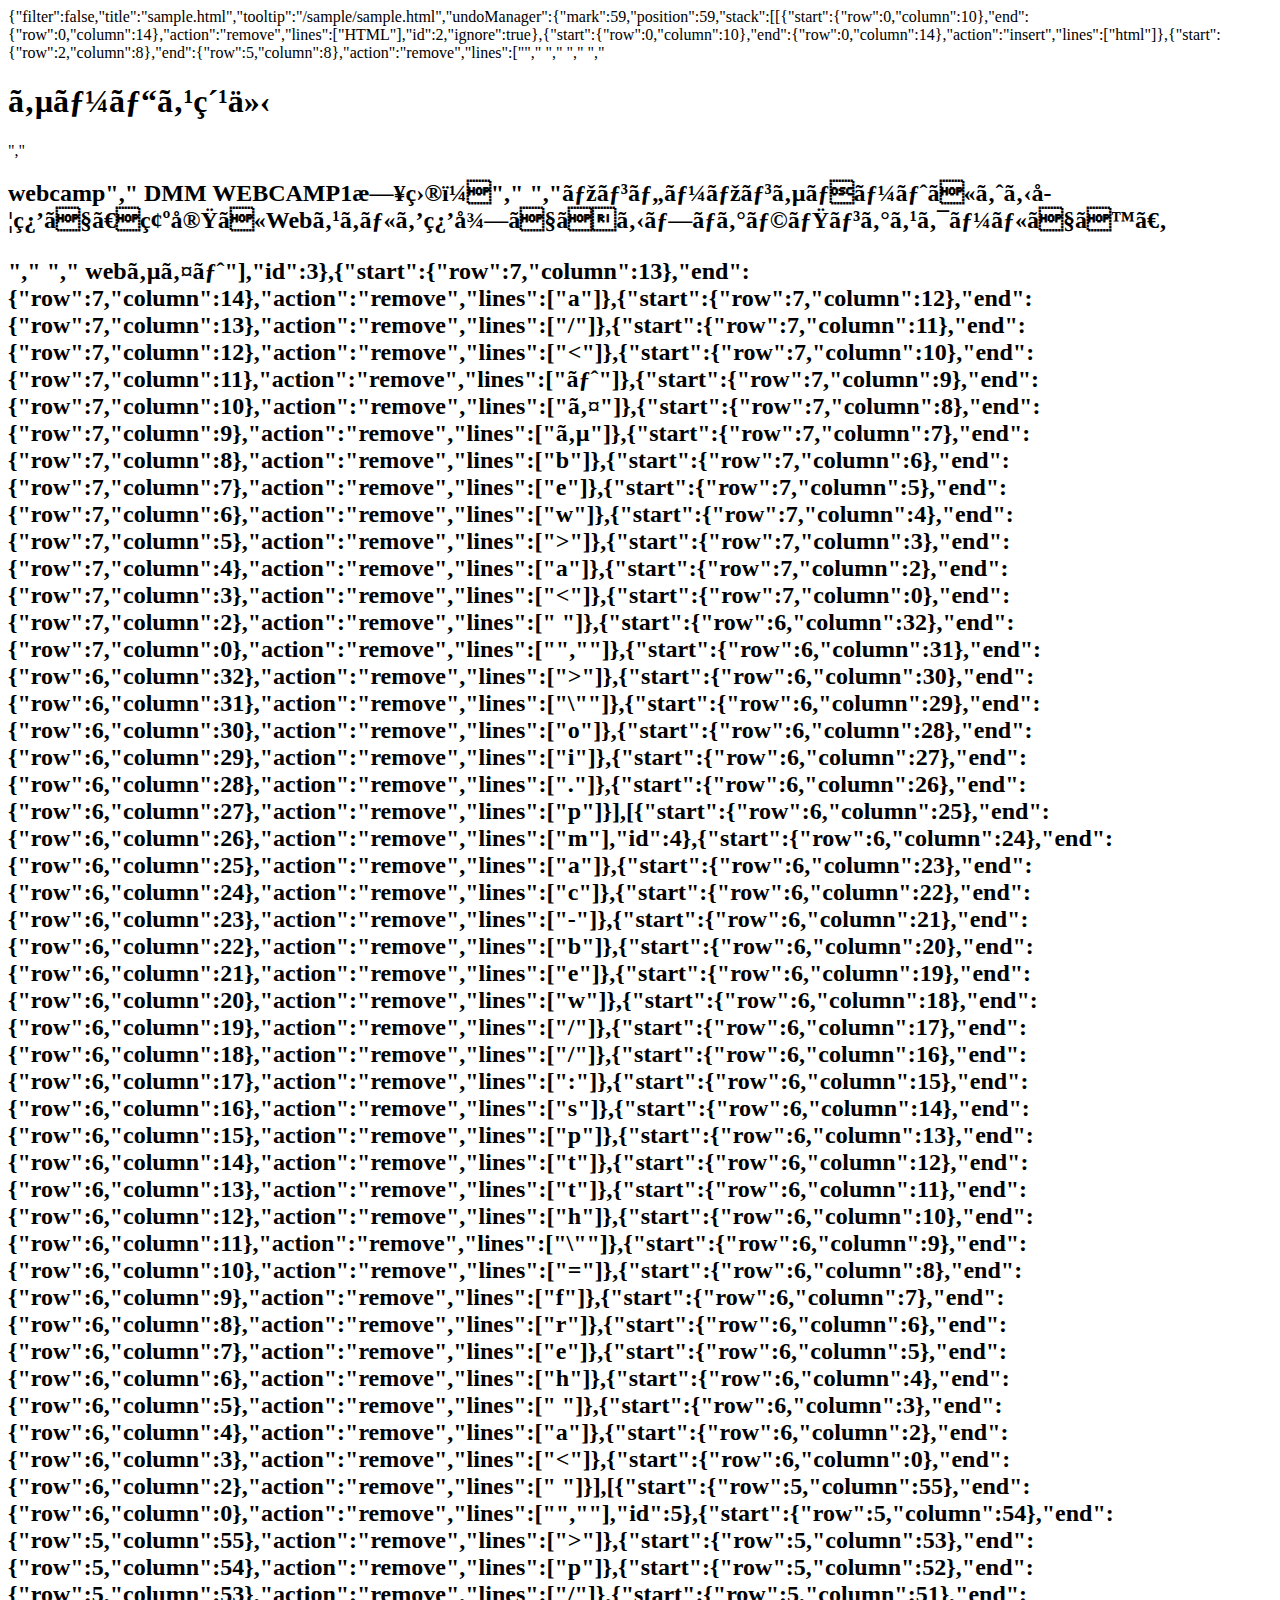
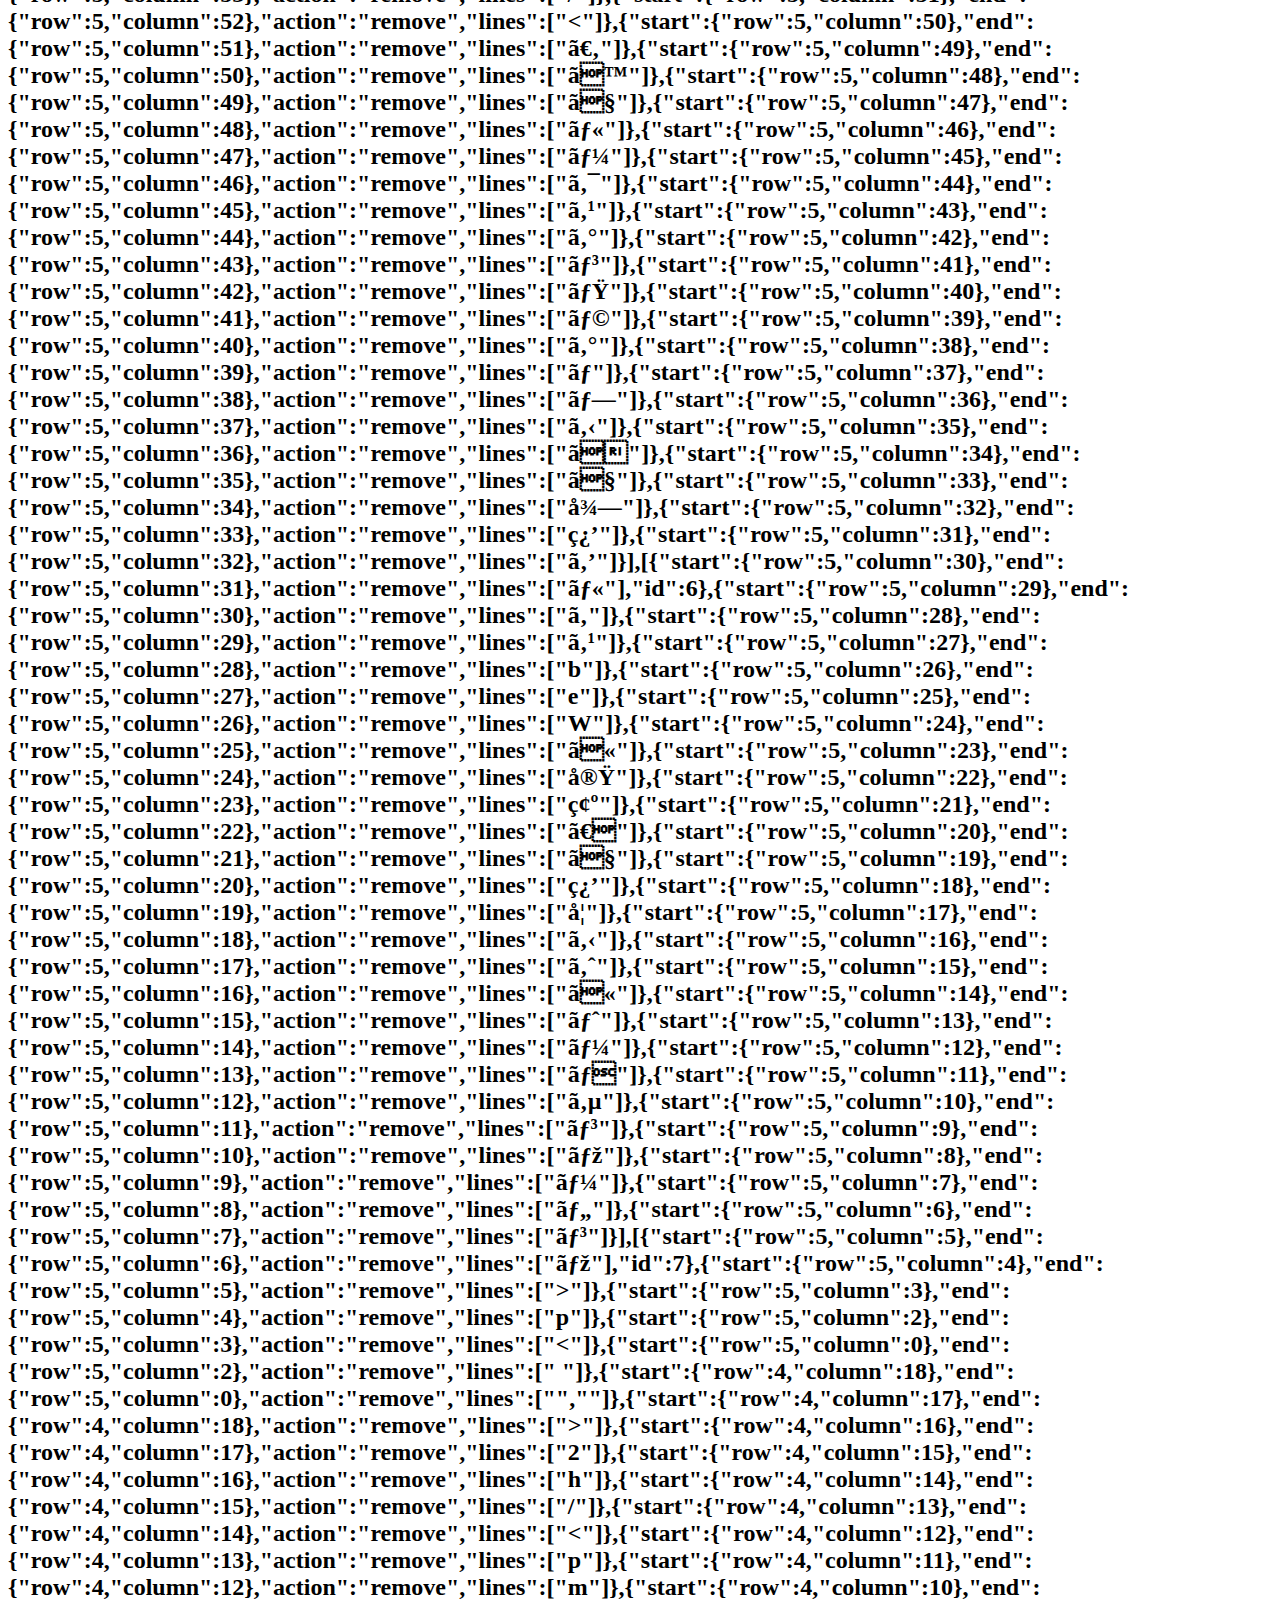
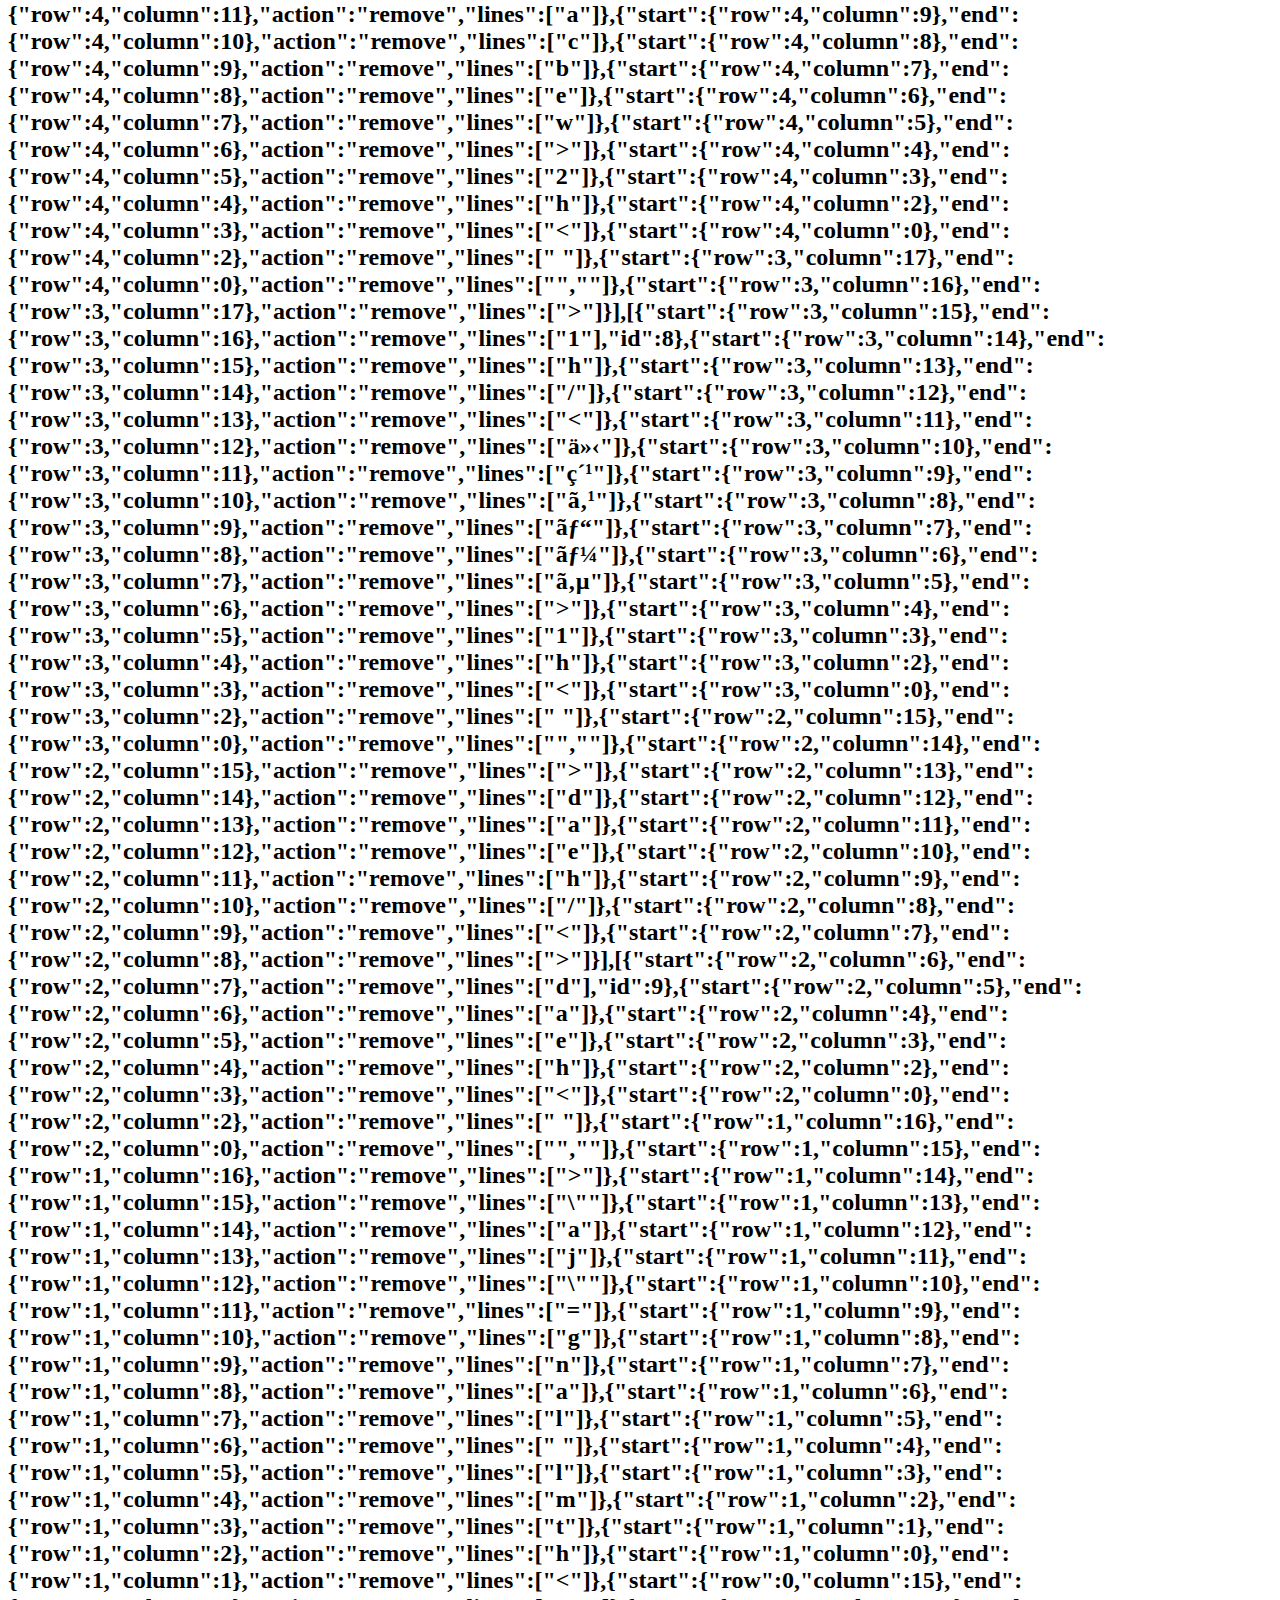
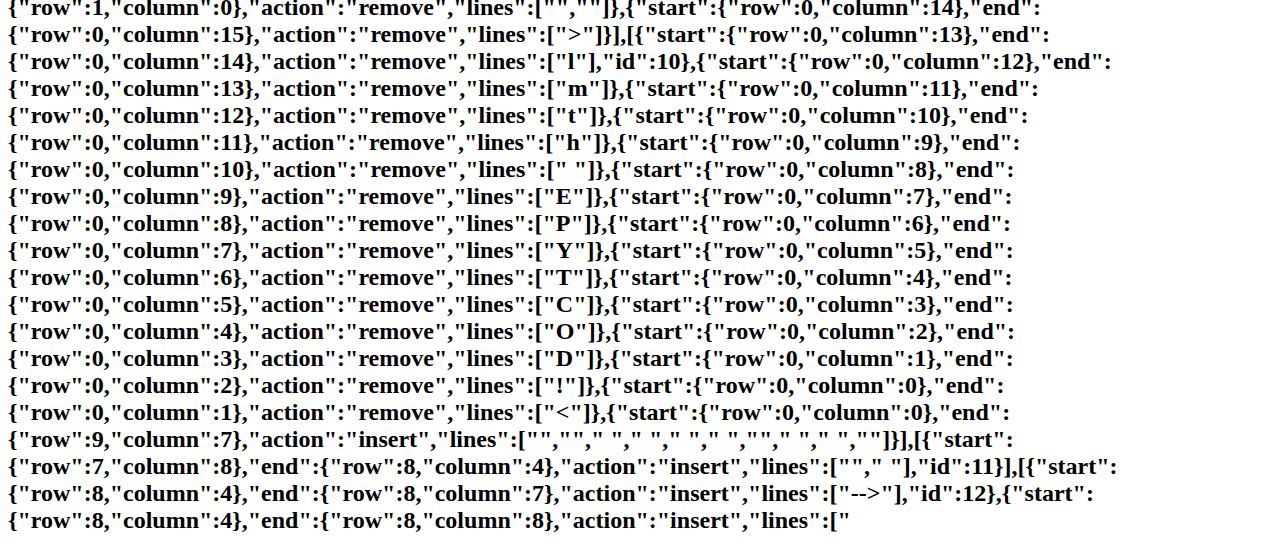
<file: .c9/metadata/environment/sample/sample.html>
{"filter":false,"title":"sample.html","tooltip":"/sample/sample.html","undoManager":{"mark":59,"position":59,"stack":[[{"start":{"row":0,"column":10},"end":{"row":0,"column":14},"action":"remove","lines":["HTML"],"id":2,"ignore":true},{"start":{"row":0,"column":10},"end":{"row":0,"column":14},"action":"insert","lines":["html"]},{"start":{"row":2,"column":8},"end":{"row":5,"column":8},"action":"remove","lines":["","    <meta charset=\"UTF-8\" />","    <title>初めてのHTML</title>","  </head"]},{"start":{"row":2,"column":8},"end":{"row":4,"column":17},"action":"insert","lines":["</head>","  <h1>サービス紹介</h1>","  <h2>webcamp</h2"]},{"start":{"row":5,"column":0},"end":{"row":6,"column":0},"action":"remove","lines":["",""]},{"start":{"row":5,"column":3},"end":{"row":8,"column":6},"action":"remove","lines":["body>","    DMM WEBCAMP1日目！","  </body>","</html"]},{"start":{"row":5,"column":3},"end":{"row":7,"column":14},"action":"insert","lines":["p>マンツーマンサポートによる学習で、確実にWebスキルを習得できるプログラミングスクールです。</p>","  <a herf=\"https://web-camp.io\">","  <a>webサイト</a"]}],[{"start":{"row":7,"column":14},"end":{"row":7,"column":15},"action":"remove","lines":[">"],"id":3},{"start":{"row":7,"column":13},"end":{"row":7,"column":14},"action":"remove","lines":["a"]},{"start":{"row":7,"column":12},"end":{"row":7,"column":13},"action":"remove","lines":["/"]},{"start":{"row":7,"column":11},"end":{"row":7,"column":12},"action":"remove","lines":["<"]},{"start":{"row":7,"column":10},"end":{"row":7,"column":11},"action":"remove","lines":["ト"]},{"start":{"row":7,"column":9},"end":{"row":7,"column":10},"action":"remove","lines":["イ"]},{"start":{"row":7,"column":8},"end":{"row":7,"column":9},"action":"remove","lines":["サ"]},{"start":{"row":7,"column":7},"end":{"row":7,"column":8},"action":"remove","lines":["b"]},{"start":{"row":7,"column":6},"end":{"row":7,"column":7},"action":"remove","lines":["e"]},{"start":{"row":7,"column":5},"end":{"row":7,"column":6},"action":"remove","lines":["w"]},{"start":{"row":7,"column":4},"end":{"row":7,"column":5},"action":"remove","lines":[">"]},{"start":{"row":7,"column":3},"end":{"row":7,"column":4},"action":"remove","lines":["a"]},{"start":{"row":7,"column":2},"end":{"row":7,"column":3},"action":"remove","lines":["<"]},{"start":{"row":7,"column":0},"end":{"row":7,"column":2},"action":"remove","lines":["  "]},{"start":{"row":6,"column":32},"end":{"row":7,"column":0},"action":"remove","lines":["",""]},{"start":{"row":6,"column":31},"end":{"row":6,"column":32},"action":"remove","lines":[">"]},{"start":{"row":6,"column":30},"end":{"row":6,"column":31},"action":"remove","lines":["\""]},{"start":{"row":6,"column":29},"end":{"row":6,"column":30},"action":"remove","lines":["o"]},{"start":{"row":6,"column":28},"end":{"row":6,"column":29},"action":"remove","lines":["i"]},{"start":{"row":6,"column":27},"end":{"row":6,"column":28},"action":"remove","lines":["."]},{"start":{"row":6,"column":26},"end":{"row":6,"column":27},"action":"remove","lines":["p"]}],[{"start":{"row":6,"column":25},"end":{"row":6,"column":26},"action":"remove","lines":["m"],"id":4},{"start":{"row":6,"column":24},"end":{"row":6,"column":25},"action":"remove","lines":["a"]},{"start":{"row":6,"column":23},"end":{"row":6,"column":24},"action":"remove","lines":["c"]},{"start":{"row":6,"column":22},"end":{"row":6,"column":23},"action":"remove","lines":["-"]},{"start":{"row":6,"column":21},"end":{"row":6,"column":22},"action":"remove","lines":["b"]},{"start":{"row":6,"column":20},"end":{"row":6,"column":21},"action":"remove","lines":["e"]},{"start":{"row":6,"column":19},"end":{"row":6,"column":20},"action":"remove","lines":["w"]},{"start":{"row":6,"column":18},"end":{"row":6,"column":19},"action":"remove","lines":["/"]},{"start":{"row":6,"column":17},"end":{"row":6,"column":18},"action":"remove","lines":["/"]},{"start":{"row":6,"column":16},"end":{"row":6,"column":17},"action":"remove","lines":[":"]},{"start":{"row":6,"column":15},"end":{"row":6,"column":16},"action":"remove","lines":["s"]},{"start":{"row":6,"column":14},"end":{"row":6,"column":15},"action":"remove","lines":["p"]},{"start":{"row":6,"column":13},"end":{"row":6,"column":14},"action":"remove","lines":["t"]},{"start":{"row":6,"column":12},"end":{"row":6,"column":13},"action":"remove","lines":["t"]},{"start":{"row":6,"column":11},"end":{"row":6,"column":12},"action":"remove","lines":["h"]},{"start":{"row":6,"column":10},"end":{"row":6,"column":11},"action":"remove","lines":["\""]},{"start":{"row":6,"column":9},"end":{"row":6,"column":10},"action":"remove","lines":["="]},{"start":{"row":6,"column":8},"end":{"row":6,"column":9},"action":"remove","lines":["f"]},{"start":{"row":6,"column":7},"end":{"row":6,"column":8},"action":"remove","lines":["r"]},{"start":{"row":6,"column":6},"end":{"row":6,"column":7},"action":"remove","lines":["e"]},{"start":{"row":6,"column":5},"end":{"row":6,"column":6},"action":"remove","lines":["h"]},{"start":{"row":6,"column":4},"end":{"row":6,"column":5},"action":"remove","lines":[" "]},{"start":{"row":6,"column":3},"end":{"row":6,"column":4},"action":"remove","lines":["a"]},{"start":{"row":6,"column":2},"end":{"row":6,"column":3},"action":"remove","lines":["<"]},{"start":{"row":6,"column":0},"end":{"row":6,"column":2},"action":"remove","lines":["  "]}],[{"start":{"row":5,"column":55},"end":{"row":6,"column":0},"action":"remove","lines":["",""],"id":5},{"start":{"row":5,"column":54},"end":{"row":5,"column":55},"action":"remove","lines":[">"]},{"start":{"row":5,"column":53},"end":{"row":5,"column":54},"action":"remove","lines":["p"]},{"start":{"row":5,"column":52},"end":{"row":5,"column":53},"action":"remove","lines":["/"]},{"start":{"row":5,"column":51},"end":{"row":5,"column":52},"action":"remove","lines":["<"]},{"start":{"row":5,"column":50},"end":{"row":5,"column":51},"action":"remove","lines":["。"]},{"start":{"row":5,"column":49},"end":{"row":5,"column":50},"action":"remove","lines":["す"]},{"start":{"row":5,"column":48},"end":{"row":5,"column":49},"action":"remove","lines":["で"]},{"start":{"row":5,"column":47},"end":{"row":5,"column":48},"action":"remove","lines":["ル"]},{"start":{"row":5,"column":46},"end":{"row":5,"column":47},"action":"remove","lines":["ー"]},{"start":{"row":5,"column":45},"end":{"row":5,"column":46},"action":"remove","lines":["ク"]},{"start":{"row":5,"column":44},"end":{"row":5,"column":45},"action":"remove","lines":["ス"]},{"start":{"row":5,"column":43},"end":{"row":5,"column":44},"action":"remove","lines":["グ"]},{"start":{"row":5,"column":42},"end":{"row":5,"column":43},"action":"remove","lines":["ン"]},{"start":{"row":5,"column":41},"end":{"row":5,"column":42},"action":"remove","lines":["ミ"]},{"start":{"row":5,"column":40},"end":{"row":5,"column":41},"action":"remove","lines":["ラ"]},{"start":{"row":5,"column":39},"end":{"row":5,"column":40},"action":"remove","lines":["グ"]},{"start":{"row":5,"column":38},"end":{"row":5,"column":39},"action":"remove","lines":["ロ"]},{"start":{"row":5,"column":37},"end":{"row":5,"column":38},"action":"remove","lines":["プ"]},{"start":{"row":5,"column":36},"end":{"row":5,"column":37},"action":"remove","lines":["る"]},{"start":{"row":5,"column":35},"end":{"row":5,"column":36},"action":"remove","lines":["き"]},{"start":{"row":5,"column":34},"end":{"row":5,"column":35},"action":"remove","lines":["で"]},{"start":{"row":5,"column":33},"end":{"row":5,"column":34},"action":"remove","lines":["得"]},{"start":{"row":5,"column":32},"end":{"row":5,"column":33},"action":"remove","lines":["習"]},{"start":{"row":5,"column":31},"end":{"row":5,"column":32},"action":"remove","lines":["を"]}],[{"start":{"row":5,"column":30},"end":{"row":5,"column":31},"action":"remove","lines":["ル"],"id":6},{"start":{"row":5,"column":29},"end":{"row":5,"column":30},"action":"remove","lines":["キ"]},{"start":{"row":5,"column":28},"end":{"row":5,"column":29},"action":"remove","lines":["ス"]},{"start":{"row":5,"column":27},"end":{"row":5,"column":28},"action":"remove","lines":["b"]},{"start":{"row":5,"column":26},"end":{"row":5,"column":27},"action":"remove","lines":["e"]},{"start":{"row":5,"column":25},"end":{"row":5,"column":26},"action":"remove","lines":["W"]},{"start":{"row":5,"column":24},"end":{"row":5,"column":25},"action":"remove","lines":["に"]},{"start":{"row":5,"column":23},"end":{"row":5,"column":24},"action":"remove","lines":["実"]},{"start":{"row":5,"column":22},"end":{"row":5,"column":23},"action":"remove","lines":["確"]},{"start":{"row":5,"column":21},"end":{"row":5,"column":22},"action":"remove","lines":["、"]},{"start":{"row":5,"column":20},"end":{"row":5,"column":21},"action":"remove","lines":["で"]},{"start":{"row":5,"column":19},"end":{"row":5,"column":20},"action":"remove","lines":["習"]},{"start":{"row":5,"column":18},"end":{"row":5,"column":19},"action":"remove","lines":["学"]},{"start":{"row":5,"column":17},"end":{"row":5,"column":18},"action":"remove","lines":["る"]},{"start":{"row":5,"column":16},"end":{"row":5,"column":17},"action":"remove","lines":["よ"]},{"start":{"row":5,"column":15},"end":{"row":5,"column":16},"action":"remove","lines":["に"]},{"start":{"row":5,"column":14},"end":{"row":5,"column":15},"action":"remove","lines":["ト"]},{"start":{"row":5,"column":13},"end":{"row":5,"column":14},"action":"remove","lines":["ー"]},{"start":{"row":5,"column":12},"end":{"row":5,"column":13},"action":"remove","lines":["ポ"]},{"start":{"row":5,"column":11},"end":{"row":5,"column":12},"action":"remove","lines":["サ"]},{"start":{"row":5,"column":10},"end":{"row":5,"column":11},"action":"remove","lines":["ン"]},{"start":{"row":5,"column":9},"end":{"row":5,"column":10},"action":"remove","lines":["マ"]},{"start":{"row":5,"column":8},"end":{"row":5,"column":9},"action":"remove","lines":["ー"]},{"start":{"row":5,"column":7},"end":{"row":5,"column":8},"action":"remove","lines":["ツ"]},{"start":{"row":5,"column":6},"end":{"row":5,"column":7},"action":"remove","lines":["ン"]}],[{"start":{"row":5,"column":5},"end":{"row":5,"column":6},"action":"remove","lines":["マ"],"id":7},{"start":{"row":5,"column":4},"end":{"row":5,"column":5},"action":"remove","lines":[">"]},{"start":{"row":5,"column":3},"end":{"row":5,"column":4},"action":"remove","lines":["p"]},{"start":{"row":5,"column":2},"end":{"row":5,"column":3},"action":"remove","lines":["<"]},{"start":{"row":5,"column":0},"end":{"row":5,"column":2},"action":"remove","lines":["  "]},{"start":{"row":4,"column":18},"end":{"row":5,"column":0},"action":"remove","lines":["",""]},{"start":{"row":4,"column":17},"end":{"row":4,"column":18},"action":"remove","lines":[">"]},{"start":{"row":4,"column":16},"end":{"row":4,"column":17},"action":"remove","lines":["2"]},{"start":{"row":4,"column":15},"end":{"row":4,"column":16},"action":"remove","lines":["h"]},{"start":{"row":4,"column":14},"end":{"row":4,"column":15},"action":"remove","lines":["/"]},{"start":{"row":4,"column":13},"end":{"row":4,"column":14},"action":"remove","lines":["<"]},{"start":{"row":4,"column":12},"end":{"row":4,"column":13},"action":"remove","lines":["p"]},{"start":{"row":4,"column":11},"end":{"row":4,"column":12},"action":"remove","lines":["m"]},{"start":{"row":4,"column":10},"end":{"row":4,"column":11},"action":"remove","lines":["a"]},{"start":{"row":4,"column":9},"end":{"row":4,"column":10},"action":"remove","lines":["c"]},{"start":{"row":4,"column":8},"end":{"row":4,"column":9},"action":"remove","lines":["b"]},{"start":{"row":4,"column":7},"end":{"row":4,"column":8},"action":"remove","lines":["e"]},{"start":{"row":4,"column":6},"end":{"row":4,"column":7},"action":"remove","lines":["w"]},{"start":{"row":4,"column":5},"end":{"row":4,"column":6},"action":"remove","lines":[">"]},{"start":{"row":4,"column":4},"end":{"row":4,"column":5},"action":"remove","lines":["2"]},{"start":{"row":4,"column":3},"end":{"row":4,"column":4},"action":"remove","lines":["h"]},{"start":{"row":4,"column":2},"end":{"row":4,"column":3},"action":"remove","lines":["<"]},{"start":{"row":4,"column":0},"end":{"row":4,"column":2},"action":"remove","lines":["  "]},{"start":{"row":3,"column":17},"end":{"row":4,"column":0},"action":"remove","lines":["",""]},{"start":{"row":3,"column":16},"end":{"row":3,"column":17},"action":"remove","lines":[">"]}],[{"start":{"row":3,"column":15},"end":{"row":3,"column":16},"action":"remove","lines":["1"],"id":8},{"start":{"row":3,"column":14},"end":{"row":3,"column":15},"action":"remove","lines":["h"]},{"start":{"row":3,"column":13},"end":{"row":3,"column":14},"action":"remove","lines":["/"]},{"start":{"row":3,"column":12},"end":{"row":3,"column":13},"action":"remove","lines":["<"]},{"start":{"row":3,"column":11},"end":{"row":3,"column":12},"action":"remove","lines":["介"]},{"start":{"row":3,"column":10},"end":{"row":3,"column":11},"action":"remove","lines":["紹"]},{"start":{"row":3,"column":9},"end":{"row":3,"column":10},"action":"remove","lines":["ス"]},{"start":{"row":3,"column":8},"end":{"row":3,"column":9},"action":"remove","lines":["ビ"]},{"start":{"row":3,"column":7},"end":{"row":3,"column":8},"action":"remove","lines":["ー"]},{"start":{"row":3,"column":6},"end":{"row":3,"column":7},"action":"remove","lines":["サ"]},{"start":{"row":3,"column":5},"end":{"row":3,"column":6},"action":"remove","lines":[">"]},{"start":{"row":3,"column":4},"end":{"row":3,"column":5},"action":"remove","lines":["1"]},{"start":{"row":3,"column":3},"end":{"row":3,"column":4},"action":"remove","lines":["h"]},{"start":{"row":3,"column":2},"end":{"row":3,"column":3},"action":"remove","lines":["<"]},{"start":{"row":3,"column":0},"end":{"row":3,"column":2},"action":"remove","lines":["  "]},{"start":{"row":2,"column":15},"end":{"row":3,"column":0},"action":"remove","lines":["",""]},{"start":{"row":2,"column":14},"end":{"row":2,"column":15},"action":"remove","lines":[">"]},{"start":{"row":2,"column":13},"end":{"row":2,"column":14},"action":"remove","lines":["d"]},{"start":{"row":2,"column":12},"end":{"row":2,"column":13},"action":"remove","lines":["a"]},{"start":{"row":2,"column":11},"end":{"row":2,"column":12},"action":"remove","lines":["e"]},{"start":{"row":2,"column":10},"end":{"row":2,"column":11},"action":"remove","lines":["h"]},{"start":{"row":2,"column":9},"end":{"row":2,"column":10},"action":"remove","lines":["/"]},{"start":{"row":2,"column":8},"end":{"row":2,"column":9},"action":"remove","lines":["<"]},{"start":{"row":2,"column":7},"end":{"row":2,"column":8},"action":"remove","lines":[">"]}],[{"start":{"row":2,"column":6},"end":{"row":2,"column":7},"action":"remove","lines":["d"],"id":9},{"start":{"row":2,"column":5},"end":{"row":2,"column":6},"action":"remove","lines":["a"]},{"start":{"row":2,"column":4},"end":{"row":2,"column":5},"action":"remove","lines":["e"]},{"start":{"row":2,"column":3},"end":{"row":2,"column":4},"action":"remove","lines":["h"]},{"start":{"row":2,"column":2},"end":{"row":2,"column":3},"action":"remove","lines":["<"]},{"start":{"row":2,"column":0},"end":{"row":2,"column":2},"action":"remove","lines":["  "]},{"start":{"row":1,"column":16},"end":{"row":2,"column":0},"action":"remove","lines":["",""]},{"start":{"row":1,"column":15},"end":{"row":1,"column":16},"action":"remove","lines":[">"]},{"start":{"row":1,"column":14},"end":{"row":1,"column":15},"action":"remove","lines":["\""]},{"start":{"row":1,"column":13},"end":{"row":1,"column":14},"action":"remove","lines":["a"]},{"start":{"row":1,"column":12},"end":{"row":1,"column":13},"action":"remove","lines":["j"]},{"start":{"row":1,"column":11},"end":{"row":1,"column":12},"action":"remove","lines":["\""]},{"start":{"row":1,"column":10},"end":{"row":1,"column":11},"action":"remove","lines":["="]},{"start":{"row":1,"column":9},"end":{"row":1,"column":10},"action":"remove","lines":["g"]},{"start":{"row":1,"column":8},"end":{"row":1,"column":9},"action":"remove","lines":["n"]},{"start":{"row":1,"column":7},"end":{"row":1,"column":8},"action":"remove","lines":["a"]},{"start":{"row":1,"column":6},"end":{"row":1,"column":7},"action":"remove","lines":["l"]},{"start":{"row":1,"column":5},"end":{"row":1,"column":6},"action":"remove","lines":[" "]},{"start":{"row":1,"column":4},"end":{"row":1,"column":5},"action":"remove","lines":["l"]},{"start":{"row":1,"column":3},"end":{"row":1,"column":4},"action":"remove","lines":["m"]},{"start":{"row":1,"column":2},"end":{"row":1,"column":3},"action":"remove","lines":["t"]},{"start":{"row":1,"column":1},"end":{"row":1,"column":2},"action":"remove","lines":["h"]},{"start":{"row":1,"column":0},"end":{"row":1,"column":1},"action":"remove","lines":["<"]},{"start":{"row":0,"column":15},"end":{"row":1,"column":0},"action":"remove","lines":["",""]},{"start":{"row":0,"column":14},"end":{"row":0,"column":15},"action":"remove","lines":[">"]}],[{"start":{"row":0,"column":13},"end":{"row":0,"column":14},"action":"remove","lines":["l"],"id":10},{"start":{"row":0,"column":12},"end":{"row":0,"column":13},"action":"remove","lines":["m"]},{"start":{"row":0,"column":11},"end":{"row":0,"column":12},"action":"remove","lines":["t"]},{"start":{"row":0,"column":10},"end":{"row":0,"column":11},"action":"remove","lines":["h"]},{"start":{"row":0,"column":9},"end":{"row":0,"column":10},"action":"remove","lines":[" "]},{"start":{"row":0,"column":8},"end":{"row":0,"column":9},"action":"remove","lines":["E"]},{"start":{"row":0,"column":7},"end":{"row":0,"column":8},"action":"remove","lines":["P"]},{"start":{"row":0,"column":6},"end":{"row":0,"column":7},"action":"remove","lines":["Y"]},{"start":{"row":0,"column":5},"end":{"row":0,"column":6},"action":"remove","lines":["T"]},{"start":{"row":0,"column":4},"end":{"row":0,"column":5},"action":"remove","lines":["C"]},{"start":{"row":0,"column":3},"end":{"row":0,"column":4},"action":"remove","lines":["O"]},{"start":{"row":0,"column":2},"end":{"row":0,"column":3},"action":"remove","lines":["D"]},{"start":{"row":0,"column":1},"end":{"row":0,"column":2},"action":"remove","lines":["!"]},{"start":{"row":0,"column":0},"end":{"row":0,"column":1},"action":"remove","lines":["<"]},{"start":{"row":0,"column":0},"end":{"row":9,"column":7},"action":"insert","lines":["<!DOCTYPE HTML>","<html lang=\"ja\">","  <head>","    <meta charset=\"UTF-8\" />","    <title>初めてのHTML</title>","  </head>","","  <body>","  </body>","</html>"]}],[{"start":{"row":7,"column":8},"end":{"row":8,"column":4},"action":"insert","lines":["","    "],"id":11}],[{"start":{"row":8,"column":4},"end":{"row":8,"column":7},"action":"insert","lines":["-->"],"id":12},{"start":{"row":8,"column":4},"end":{"row":8,"column":8},"action":"insert","lines":["<!--"]}],[{"start":{"row":8,"column":10},"end":{"row":8,"column":11},"action":"remove","lines":[">"],"id":13},{"start":{"row":8,"column":9},"end":{"row":8,"column":10},"action":"remove","lines":["-"]},{"start":{"row":8,"column":8},"end":{"row":8,"column":9},"action":"remove","lines":["-"]},{"start":{"row":8,"column":7},"end":{"row":8,"column":8},"action":"remove","lines":["-"]},{"start":{"row":8,"column":6},"end":{"row":8,"column":7},"action":"remove","lines":["-"]},{"start":{"row":8,"column":5},"end":{"row":8,"column":6},"action":"remove","lines":["!"]},{"start":{"row":8,"column":4},"end":{"row":8,"column":5},"action":"remove","lines":["<"]},{"start":{"row":8,"column":2},"end":{"row":8,"column":4},"action":"remove","lines":["  "]},{"start":{"row":8,"column":0},"end":{"row":8,"column":2},"action":"remove","lines":["  "]}],[{"start":{"row":7,"column":8},"end":{"row":8,"column":0},"action":"remove","lines":["",""],"id":14}],[{"start":{"row":7,"column":8},"end":{"row":8,"column":4},"action":"insert","lines":["","    "],"id":15}],[{"start":{"row":8,"column":4},"end":{"row":8,"column":5},"action":"insert","lines":["D"],"id":16},{"start":{"row":8,"column":5},"end":{"row":8,"column":6},"action":"insert","lines":["M"]},{"start":{"row":8,"column":6},"end":{"row":8,"column":7},"action":"insert","lines":["M"]}],[{"start":{"row":8,"column":7},"end":{"row":8,"column":8},"action":"insert","lines":[" "],"id":17},{"start":{"row":8,"column":8},"end":{"row":8,"column":9},"action":"insert","lines":["W"]},{"start":{"row":8,"column":9},"end":{"row":8,"column":10},"action":"insert","lines":["E"]},{"start":{"row":8,"column":10},"end":{"row":8,"column":11},"action":"insert","lines":["B"]}],[{"start":{"row":8,"column":11},"end":{"row":8,"column":12},"action":"insert","lines":["C"],"id":18},{"start":{"row":8,"column":12},"end":{"row":8,"column":13},"action":"insert","lines":["A"]},{"start":{"row":8,"column":13},"end":{"row":8,"column":14},"action":"insert","lines":["M"]},{"start":{"row":8,"column":14},"end":{"row":8,"column":15},"action":"insert","lines":["P"]}],[{"start":{"row":8,"column":15},"end":{"row":8,"column":16},"action":"insert","lines":["１"],"id":19}],[{"start":{"row":8,"column":16},"end":{"row":8,"column":19},"action":"insert","lines":["日目！"],"id":20}],[{"start":{"row":8,"column":15},"end":{"row":8,"column":19},"action":"remove","lines":["１日目！"],"id":21},{"start":{"row":8,"column":15},"end":{"row":8,"column":16},"action":"insert","lines":["　"]},{"start":{"row":8,"column":16},"end":{"row":8,"column":17},"action":"insert","lines":["　"]}],[{"start":{"row":8,"column":16},"end":{"row":8,"column":17},"action":"remove","lines":["　"],"id":22},{"start":{"row":8,"column":15},"end":{"row":8,"column":16},"action":"remove","lines":["　"]},{"start":{"row":8,"column":14},"end":{"row":8,"column":15},"action":"remove","lines":["P"]}],[{"start":{"row":8,"column":14},"end":{"row":8,"column":15},"action":"insert","lines":["p"],"id":23}],[{"start":{"row":8,"column":14},"end":{"row":8,"column":15},"action":"remove","lines":["p"],"id":24}],[{"start":{"row":8,"column":14},"end":{"row":8,"column":15},"action":"insert","lines":["P"],"id":25}],[{"start":{"row":8,"column":15},"end":{"row":8,"column":16},"action":"insert","lines":["1"],"id":26}],[{"start":{"row":8,"column":16},"end":{"row":8,"column":18},"action":"insert","lines":["日目"],"id":27}],[{"start":{"row":8,"column":18},"end":{"row":8,"column":19},"action":"insert","lines":["!"],"id":28}],[{"start":{"row":4,"column":27},"end":{"row":5,"column":0},"action":"insert","lines":["",""],"id":29},{"start":{"row":5,"column":0},"end":{"row":5,"column":4},"action":"insert","lines":["    "]},{"start":{"row":5,"column":4},"end":{"row":5,"column":5},"action":"insert","lines":[","]}],[{"start":{"row":5,"column":4},"end":{"row":5,"column":5},"action":"remove","lines":[","],"id":30}],[{"start":{"row":5,"column":4},"end":{"row":5,"column":5},"action":"insert","lines":["<"],"id":31}],[{"start":{"row":5,"column":5},"end":{"row":5,"column":6},"action":"insert","lines":["l"],"id":32},{"start":{"row":5,"column":6},"end":{"row":5,"column":7},"action":"insert","lines":["i"]}],[{"start":{"row":5,"column":7},"end":{"row":5,"column":8},"action":"insert","lines":["n"],"id":33},{"start":{"row":5,"column":8},"end":{"row":5,"column":9},"action":"insert","lines":["k"]}],[{"start":{"row":5,"column":9},"end":{"row":5,"column":10},"action":"insert","lines":[" "],"id":34}],[{"start":{"row":5,"column":10},"end":{"row":5,"column":11},"action":"insert","lines":["r"],"id":35},{"start":{"row":5,"column":11},"end":{"row":5,"column":12},"action":"insert","lines":["e"]},{"start":{"row":5,"column":12},"end":{"row":5,"column":13},"action":"insert","lines":["l"]}],[{"start":{"row":5,"column":10},"end":{"row":5,"column":13},"action":"remove","lines":["rel"],"id":36},{"start":{"row":5,"column":10},"end":{"row":5,"column":16},"action":"insert","lines":["rel=\"\""]}],[{"start":{"row":5,"column":15},"end":{"row":5,"column":16},"action":"insert","lines":["-"],"id":37}],[{"start":{"row":5,"column":15},"end":{"row":5,"column":16},"action":"remove","lines":["-"],"id":38}],[{"start":{"row":5,"column":15},"end":{"row":5,"column":16},"action":"insert","lines":["s"],"id":39},{"start":{"row":5,"column":16},"end":{"row":5,"column":17},"action":"insert","lines":["t"]},{"start":{"row":5,"column":17},"end":{"row":5,"column":18},"action":"insert","lines":["y"]},{"start":{"row":5,"column":18},"end":{"row":5,"column":19},"action":"insert","lines":["l"]}],[{"start":{"row":5,"column":19},"end":{"row":5,"column":20},"action":"insert","lines":["e"],"id":40},{"start":{"row":5,"column":20},"end":{"row":5,"column":21},"action":"insert","lines":["s"]}],[{"start":{"row":5,"column":21},"end":{"row":5,"column":22},"action":"insert","lines":["h"],"id":41},{"start":{"row":5,"column":22},"end":{"row":5,"column":23},"action":"insert","lines":["e"]},{"start":{"row":5,"column":23},"end":{"row":5,"column":24},"action":"insert","lines":["e"]},{"start":{"row":5,"column":24},"end":{"row":5,"column":25},"action":"insert","lines":["t"]}],[{"start":{"row":5,"column":25},"end":{"row":5,"column":26},"action":"insert","lines":[" "],"id":42}],[{"start":{"row":5,"column":25},"end":{"row":5,"column":26},"action":"remove","lines":[" "],"id":43}],[{"start":{"row":5,"column":26},"end":{"row":6,"column":0},"action":"insert","lines":["",""],"id":44},{"start":{"row":6,"column":0},"end":{"row":6,"column":4},"action":"insert","lines":["    "]}],[{"start":{"row":5,"column":26},"end":{"row":5,"column":27},"action":"insert","lines":[" "],"id":45},{"start":{"row":5,"column":27},"end":{"row":5,"column":28},"action":"insert","lines":["h"]},{"start":{"row":5,"column":28},"end":{"row":5,"column":29},"action":"insert","lines":["e"]}],[{"start":{"row":5,"column":29},"end":{"row":5,"column":30},"action":"insert","lines":["r"],"id":46},{"start":{"row":5,"column":30},"end":{"row":5,"column":31},"action":"insert","lines":["h"]}],[{"start":{"row":5,"column":30},"end":{"row":5,"column":31},"action":"remove","lines":["h"],"id":47}],[{"start":{"row":5,"column":30},"end":{"row":5,"column":31},"action":"insert","lines":["f"],"id":48}],[{"start":{"row":5,"column":30},"end":{"row":5,"column":31},"action":"remove","lines":["f"],"id":49},{"start":{"row":5,"column":29},"end":{"row":5,"column":30},"action":"remove","lines":["r"]},{"start":{"row":5,"column":28},"end":{"row":5,"column":29},"action":"remove","lines":["e"]}],[{"start":{"row":5,"column":28},"end":{"row":5,"column":29},"action":"insert","lines":["r"],"id":50},{"start":{"row":5,"column":29},"end":{"row":5,"column":30},"action":"insert","lines":["e"]},{"start":{"row":5,"column":30},"end":{"row":5,"column":31},"action":"insert","lines":["f"]}],[{"start":{"row":5,"column":31},"end":{"row":5,"column":32},"action":"insert","lines":["-"],"id":51}],[{"start":{"row":5,"column":31},"end":{"row":5,"column":32},"action":"remove","lines":["-"],"id":52}],[{"start":{"row":5,"column":31},"end":{"row":5,"column":32},"action":"insert","lines":["="],"id":53},{"start":{"row":5,"column":32},"end":{"row":5,"column":33},"action":"insert","lines":["2"]}],[{"start":{"row":5,"column":32},"end":{"row":5,"column":33},"action":"remove","lines":["2"],"id":54}],[{"start":{"row":5,"column":32},"end":{"row":5,"column":34},"action":"insert","lines":["\"\""],"id":55}],[{"start":{"row":5,"column":33},"end":{"row":5,"column":34},"action":"insert","lines":["s"],"id":56},{"start":{"row":5,"column":34},"end":{"row":5,"column":35},"action":"insert","lines":["t"]},{"start":{"row":5,"column":35},"end":{"row":5,"column":36},"action":"insert","lines":["y"]}],[{"start":{"row":5,"column":36},"end":{"row":5,"column":37},"action":"insert","lines":["l"],"id":57},{"start":{"row":5,"column":37},"end":{"row":5,"column":38},"action":"insert","lines":["e"]}],[{"start":{"row":5,"column":38},"end":{"row":5,"column":39},"action":"insert","lines":["."],"id":58},{"start":{"row":5,"column":39},"end":{"row":5,"column":40},"action":"insert","lines":["c"]},{"start":{"row":5,"column":40},"end":{"row":5,"column":41},"action":"insert","lines":["s"]},{"start":{"row":5,"column":41},"end":{"row":5,"column":42},"action":"insert","lines":["s"]}],[{"start":{"row":5,"column":43},"end":{"row":5,"column":44},"action":"insert","lines":[" "],"id":59},{"start":{"row":5,"column":44},"end":{"row":5,"column":45},"action":"insert","lines":["/"]}],[{"start":{"row":5,"column":45},"end":{"row":5,"column":46},"action":"insert","lines":[">"],"id":60}],[{"start":{"row":6,"column":0},"end":{"row":6,"column":4},"action":"remove","lines":["    "],"id":61}]]},"ace":{"folds":[],"scrolltop":0,"scrollleft":0,"selection":{"start":{"row":0,"column":0},"end":{"row":12,"column":7},"isBackwards":false},"options":{"guessTabSize":true,"useWrapMode":false,"wrapToView":true},"firstLineState":0},"timestamp":1665749807906,"hash":"5b975404bbfe80cae093ce9101c416c864dfc9c7"}
</file>
<file: box/box.css>
.box1 {
  width: 300px;
  height: 300px;
  background-color: #a0522d;
  margin: 30px;
  padding: 30px;
}

.box2 {
  width: 100px;
  height: 100px;
  background-color: blue;
  border: 5px solid yellow;
}
</file>
<file: ennsyuu/chapter2_exercise.css>
h1 {
  color: orange;
}
</file>
<file: ennsyuu/chapter4.css>
* {
  margin: 0;
  padding: 0;
  box-sizing: border-box;
}

.main-visual {
  width: 100%;
  height: 500px;
  background-color: orange;
}

.header {
  width: 100%; /* 横幅いっぱい */
  height: 50px; /* 高さ120px */
  background-color: red; /* 背景色red */
}

.main {
  width: 960px; /* 横幅840px */
   margin: 0 auto;
  display: flex; /* Flexboxの利用 */
  justify-content: center; /* 子要素の横並び・中央寄せ */
}

.sidebar-left {
  width: 230px; /* 横幅240px */
  height: 1400px; /* 高さ1400px */
  background-color: palegreen; /* 背景色palegreen */
}

.blog {
  width: 500px; /* 横幅600px */
  height: 1400px; /* 高さ1400px */
  background-color: limegreen; /* 背景色limegreen */
}

.sidebar-right {
  width: 230px; /* 横幅240px */
  height: 1400px; /* 高さ1400px */
  background-color: palegreen; /* 背景色palegreen */
}

.footer {
  width: 100%; /* 横幅いっぱい */
  height: 100px; /* 高さ120px */
  background-color: blue; /* 背景色blue */
}
</file>
